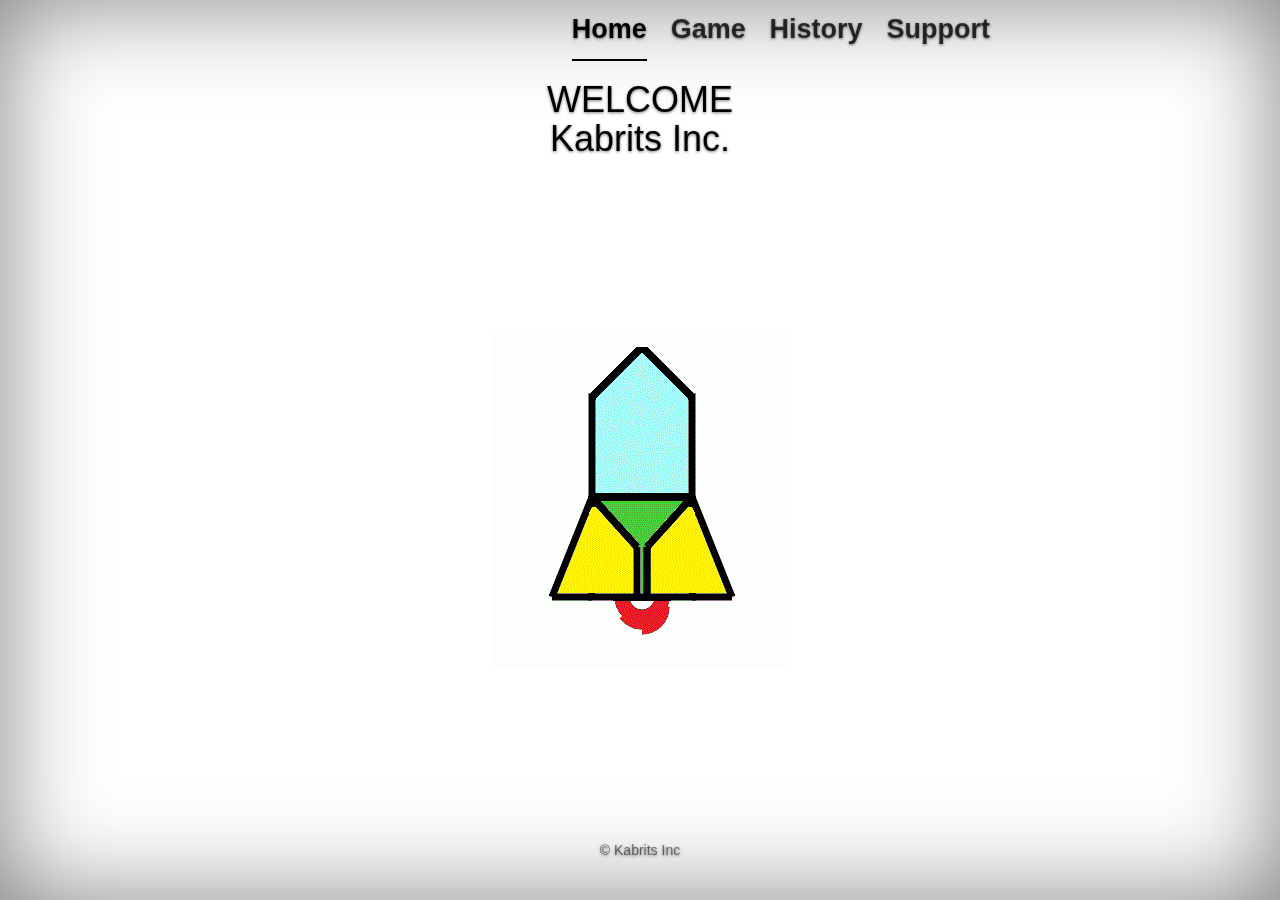
<file: index.html>
<!DOCTYPE html>
<html lang="en">
<head>
    <meta charset="UTF-8">
    <meta name="viewport" content="width=device-width, initial-scale=1">
    <!--link rel="shortcut icon" href="logo.gif"-->
    <title>Seva's site</title>
    <link href="css/bootstrap.min.css" rel="stylesheet">
    <link href="cover.css" rel="stylesheet">

</head>
<body>

<div class="site-wrapper">

    <div class="site-wrapper-inner">

        <div class="cover-container">

            <div class="masthead clearfix">
                <ul class="nav masthead-nav">
                    <li class="active"><a href="index.html">Home</a></li>
                    <li><a href="Thegame.html">Game</a></li>
                    <li><a href="history.html">History</a></li>
                    <li><a href="support.html">Support</a></li>
                </ul>
                <div class="inner">
                    <h1 class="masthead-brand"><br>WELCOME <br>Kabrits Inc.
                    </h1><br>
                </div>
            </div>

            <div class="inner cover">
                <img class="site-image" src="animated_logo.gif">
            </div>

            <div class="mastfoot">
                <div class="inner">
                    <p>©&nbsp;Kabrits Inc</p>
                </div>
            </div>

        </div>

    </div>

</div>

<!-- Bootstrap core JavaScript
================================================== -->
<!-- Placed at the end of the document so the pages load faster -->
<script src="js/bootstrap.min.js"></script>
</body>
</html>
</file>
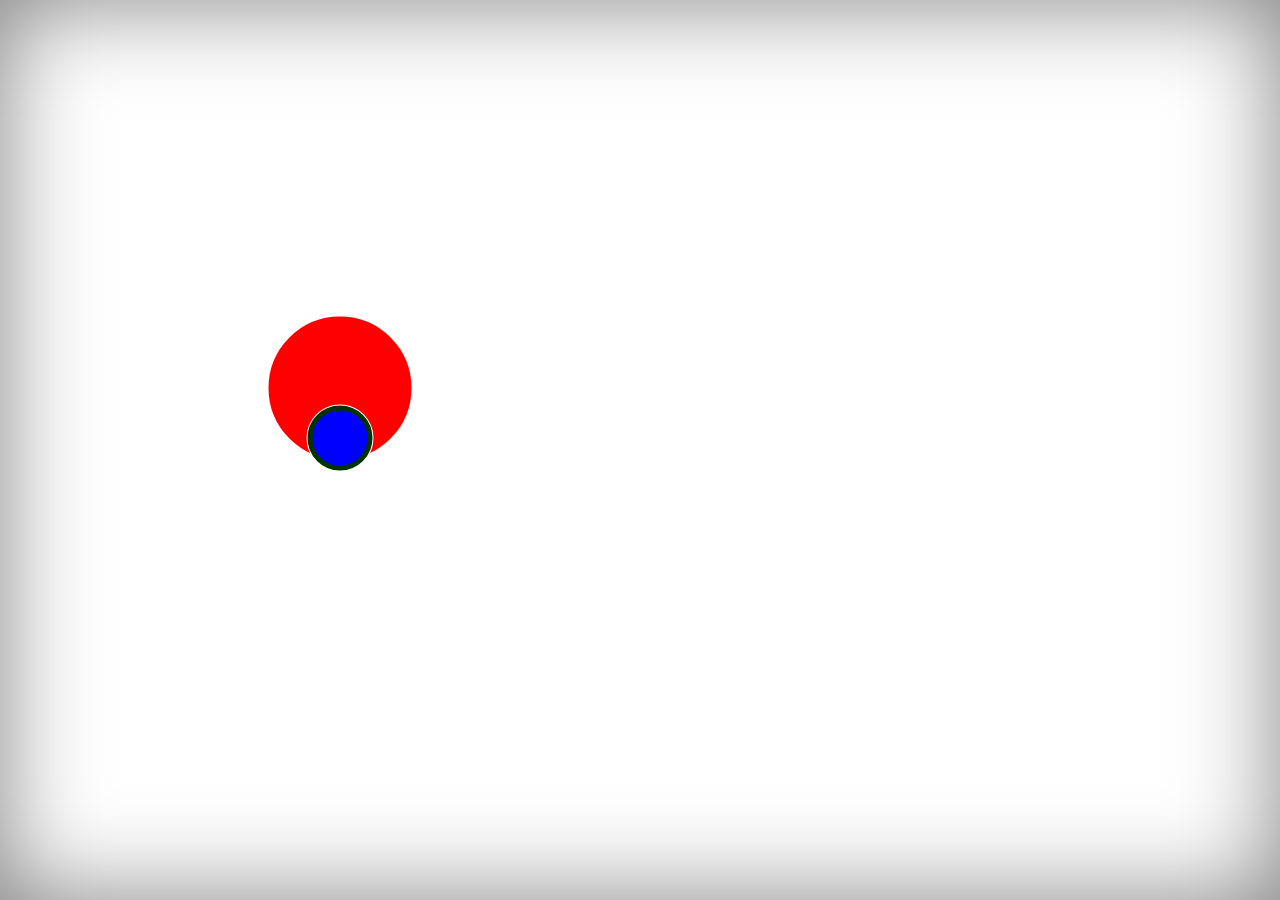
<file: 3D_Game.html>
<!DOCTYPE html>
<html lang="en">
<head>
    <meta charset="UTF-8">
    <meta name="viewport" content="width=device-width, initial-scale=1">
    <title>The  game 0.3</title>
    <link href="css/bootstrap.min.css" rel="stylesheet">
    <link href="cover_game1.css" rel="stylesheet">
</head>
<body onkeydown="jumper(event.keyCode);">
<div class="site-wrapper">
    <div class="site-wrapper-inner">

        <div class="cover-container">
            <canvas class="canvas" id="myCanvas" width="1000" height="500"></canvas>
            <br>
            <br>
            <script>
                function reDrawCircle(myCircle, context) {
                    drawCircle(myCircle.oldX, myCircle.oldY, myCircle.r, myCircle.background, myCircle.borderWidth + 2, myCircle.background, context);
                    drawCircle(myCircle.x, myCircle.y, myCircle.r, myCircle.fillStyle, myCircle.borderWidth, myCircle.strokeStyle, context);
                    myCircle.oldX = myCircle.x;
                    myCircle.oldY = myCircle.y;
                }

                function drawCircle(x, y, r, fillStyle, borderWidth, strokeStyle, context) {
                    context.beginPath();
                    context.arc(x, y, r, 0, 2 * Math.PI, false);
                    context.fillStyle = fillStyle;
                    context.fill();
                    context.lineWidth = borderWidth;
                    context.strokeStyle = strokeStyle;
                    context.stroke();
                }
                var canvas = document.getElementById('myCanvas');
                var context = canvas.getContext('2d');
                var centerX = canvas.width / 5;
                var centerY = canvas.height / 2;
                var radiuss=30;
                var radius=70;
                var myCircle={
                    x: centerX,
                    y: centerY,
                    oldX: centerX,
                    oldY: centerY,
                    r: radiuss,
                    borderWidth: 5,
                    fillStyle: 'blue',
                    strokeStyle: '#003300',
                    background: 'white'
                };
                //jump=true;
                var jump=false;
                var score=0;
                var final=1;
                var plus=0;
                function jumper(k) {
                    switch (k) {
                        case 32:
                            if(jump==false){
                                for (var i=0;i<50;i++) {
                                    if (i<25) {
                                        myCircle.y+=10;
                                        reDrawCircle(myCircle, context);
                                    }
                                    else {
                                        myCircle.y-=1;
                                        reDrawCircle(myCircle, context);
                                    }
                                    if (i<49){
                                        jump=false;
                                    }
                                }
                            }
                            break;
                    }
                }
                var spCircle={
                    color: "red",
                    bg: "white"
                };
                var rad=20;
                reDrawCircle(myCircle,context);
                drawspCircle(spCircle,context);
                function drawspCircle(spCircle,context){
                    var delay=20;
                    for (var j=0;j<50;j++) {
                        setTimeout(function() {
                            context.beginPath();
                            context.arc(200, 200, rad, 0, 2 * Math.PI, false);
                            context.fillStyle = spCircle.color;
                            context.fill();
                            context.lineWidth = 5;
                            context.strokeStyle = spCircle.color;
                            context.stroke();
                            rad+=1;
                            reDrawCircle(myCircle, context);
                            //delay+=1;
                        },delay);
                    }
                    setTimeout(function() {
                        context.beginPath();
                        context.arc(200, 200, rad, 0, 2 * Math.PI, false);
                        context.fillStyle = spCircle.bg;
                        context.fill();
                        context.lineWidth = 6;
                        context.strokeStyle = spCircle.bg;
                        context.stroke();
                        rad = 0;
                        reDrawCircle(myCircle, context);
                    },1000);
                }
            </script>
        </div>
    </div>
</div>
<script src="https://ajax.googleapis.com/ajax/libs/jquery/1.11.2/jquery.min.js"></script>
<script src="js/bootstrap.min.js"></script>
</body>
</html>
</file>
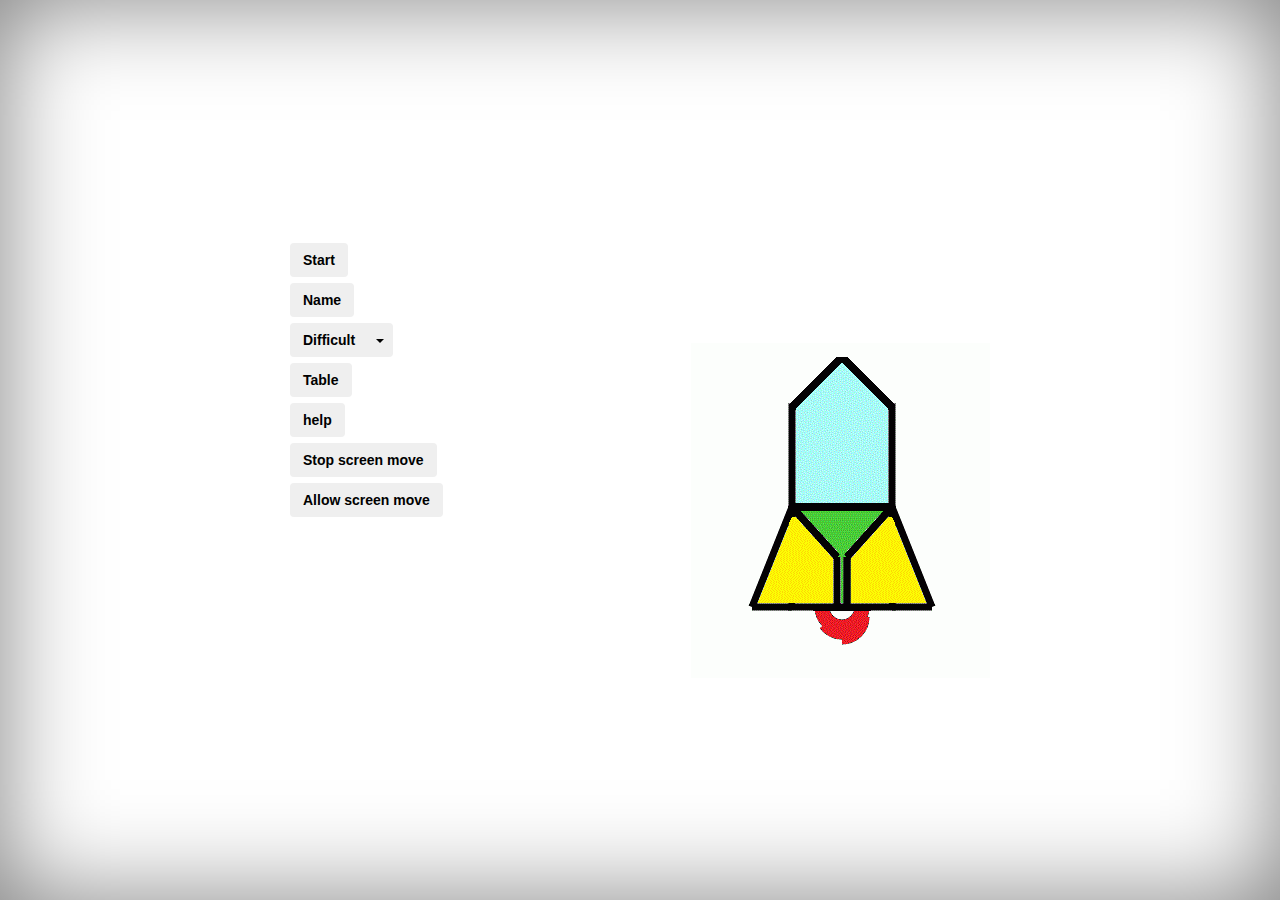
<file: game0.0.3.html>
<!DOCTYPE html>
<html lang="en">
<head>
    <meta charset="UTF-8">
    <meta name="viewport" content="width=device-width, initial-scale=1">
    <title>The  game 0.0.3</title>
    <link href="css/bootstrap.min.css" rel="stylesheet">
    <link href="cover_game.css" rel="stylesheet">
</head>
<body onkeydown="runUpDownForwardBack(event.keyCode)">
<div class="site-wrapper">
    <div class="site-wrapper-inner">

        <div class="cover-container">
<h1 id="a0" style="display: none">score:
    <span id="a1"> 0 </span>
</h1>
<br>
            <canvas class="canvas" id="myCanvas" width="1000" height="500" style="display: none"></canvas>
            <button class="btn button-container" id="4" onclick="startgame()"><b>Start</b></button>
            <br>
            <br>
            <button class="btn button-container" id="3" onclick="setname()"><b>Name</b></button>
            <br>
            <br>
            <div class="btn-group button-container" id="7">
                <button type="button" class="btn"><b><span id="diffi"> Difficult </span></b></button>
                <button type="button" class="btn dropdown-toggle" data-toggle="dropdown">
                    <span class="caret"></span>
                    <span class="sr-only">Меню с переключением</span>
                </button>
                <ul class="dropdown-menu" role="menu">
                    <li><button class="btn" onclick="setEASY()"><b>EASY</b></button></li>
                    <li><button class="btn" onclick="setMEDIUM()"><b>MEDIUM</b></button></li>
                    <li><button class="btn" onclick="setHARD()"><b>HARD</b></button></li>
                    <li><button class="btn" onclick="setHARDCORE()"><b>HARDCORE</b></button></td></li>
                </ul>
            </div>
            <br>
            <img class="site-image" id="img" src="game_runner_logo.gif">
            <br>
            <button class="btn button-container" id="1" onclick="showres()"><b>Table</b></button>
            <br>
            <br>
            <button class="btn button-container" id="2" onclick="alert('press shift, so your screen wont move, or button stop moving')"><b>help</b></button>
            <br>
            <br>
            <button class="btn button-container" id="5" onclick="document.body.style.overflow='hidden'" ><b>Stop screen move</b></button>
            <br>
            <br>
            <button class="btn button-container" id="6" onclick="document.body.style.overflow=''"><b>Allow screen move</b></button>
<!--div class="btn-group" id="dif" style="display: none">
<button id="1" onclick="setEASY()"><b>EASY</b></button>
<button id="2" onclick="setMEDIUM()"><b>MEDIUM</b></button>
<button id="3" onclick="setHARD()"><b>HARD</b></button>
<button id="4" onclick="setHARDCORE()"><b>HARDCORE</b></button></td>
</div-->
            <br>
            <br>
<div id="alert2" style="display: none" class="alert alert-warning"><span id="alert1"> 0 </span></div>
<div id="a4" style="display: none" class="alert alert-success">Your score <span id="a2"> 0 </span><span>, </span><span id="a3"> 0 </span></div>
<script>
    var resulte=[];
    /*var fir=document.getElementById(1);
    var sec=document.getElementById(2);
    var thir=document.getElementById(3);
    var fort=document.getElementById(4);
    var fiv=document.getElementById(5);*/
    function randomInteger(min, max) {
        var rand = min + Math.random() * (max - min);
        rand = Math.round(rand);
        return rand;
    }

    var pname=0;

    function setname() {
        pname = prompt("your name");
        document.getElementById("alert2").style.display = "none"
    }

    function reDrawCircle(myCircle, context) {
        drawCircle(myCircle.oldX, myCircle.oldY, myCircle.r, myCircle.background, myCircle.borderWidth + 2, myCircle.background, context);
        drawCircle(myCircle.x, myCircle.y, myCircle.r, myCircle.fillStyle, myCircle.borderWidth, myCircle.strokeStyle, context);
        myCircle.oldX = myCircle.x;
        myCircle.oldY = myCircle.y;
    }

    function drawCircle(x, y, r, fillStyle, borderWidth, strokeStyle, context) {
        context.beginPath();
        context.arc(x, y, r, 0, 2 * Math.PI, false);
        context.fillStyle = fillStyle;
        context.fill();
        context.lineWidth = borderWidth;
        context.strokeStyle = strokeStyle;
        context.stroke();
    }
    var canvas = document.getElementById('myCanvas');
    var context = canvas.getContext('2d');
    var centerX = canvas.width / 5;
    var centerY = canvas.height / 2;
    var radiuss=30;
    var radius=70;
    var myRectangles = [];
    var myCircle={
        x: centerX,
        y: centerY,
        oldX: centerX,
        oldY: centerY,
        r: radiuss,
        borderWidth: 5,
        fillStyle: 'blue',
        strokeStyle: '#003300',
        background: 'white'
    };
    var score=0;
    var final=1;
    var plus=0;
    function runUpDownForwardBack(k) {
        switch (k) {
            case 38:
                if(myCircle.y-myCircle.r-5>0)
                    myCircle.y = myCircle.y - 5;
                reDrawCircle(myCircle, context);
                break;
            case 40:
                if(myCircle.y+myCircle.r+5<canvas.height)
                    myCircle.y = myCircle.y + 5;
                reDrawCircle(myCircle,context);
                break;
            case 39:
                if(myCircle.x+myCircle.r+5<canvas.width/2)
                    myCircle.x = myCircle.x + 5;
                reDrawCircle(myCircle,context);
                break;
            case 37:
                if(myCircle.x-myCircle.r-5>0)
                    myCircle.x = myCircle.x - 5;
                reDrawCircle(myCircle,context);
                break;

        }
    }
    var gamemode=0;
    function setEASY() {
        gamemode="EASY";
        document.getElementById("alert2").style.display = "none";
        document.getElementById('diffi').innerHTML = "EASY";
    }
    function setMEDIUM() {
        gamemode="MEDIUM";
        document.getElementById("alert2").style.display = "none";
        document.getElementById('diffi').innerHTML = "MEDIUM";
    }
    function setHARD() {
        gamemode="HARD";
        document.getElementById("alert2").style.display = "none";
        document.getElementById('diffi').innerHTML = "HARD";
    }
    function setHARDCORE() {
        gamemode="HARDCORE";
        document.getElementById("alert2").style.display = "none";
        document.getElementById('diffi').innerHTML = "HARDCORE";
    }
    function startgame() {
        if (pname != 0) {
            if (gamemode == "EASY" || gamemode == "MEDIUM" || gamemode == "HARD" || gamemode == "HARDCORE") {
                if (gamemode == "HARDCORE") {
                    plus = 2;
                    final = 0;
                }
                else if (gamemode == "HARD") {
                    plus = 1;
                    final = 0;
                }
                else if (gamemode == "MEDIUM") {
                    plus = 0.5;
                    final = 0;
                }
                else if (gamemode == "EASY") {
                    plus = 0;
                    final = 0;
                }
                document.getElementById("1").style.display = "none";
                document.getElementById("myCanvas").style.display = "";
                document.getElementById("2").style.display = "none";
                document.getElementById("3").style.display = "none";
                document.getElementById("4").style.display = "none";
                document.getElementById("5").style.display = "none";
                document.getElementById("6").style.display = "none";
                document.getElementById("7").style.display = "none";
                document.getElementById("alert2").style.display = "none";
                document.getElementById("a4").style.display = "none";
                document.getElementById("a0").style.display = "";
                document.getElementById("img").style.display = "none";
                //document.getElementById("dif").style.display = "none";
                reDrawCircle(myCircle, context);
                window.requestAnimFrame = (function (callback) {
                    return window.requestAnimationFrame || window.webkitRequestAnimationFrame || window.mozRequestAnimationFrame || window.oRequestAnimationFrame || window.msRequestAnimationFrame ||
                            function (callback) {
                                window.setTimeout(callback, 1000 / 60);
                            };
                })();
                function reDrawRectangle(rect, context) {
                    drawRectangle(rect.oldX, rect.oldY, rect.width, rect.height, rect.borderWidth + 1, rect.background, rect.background, context);
                    drawRectangle(rect.x, rect.y, rect.width, rect.height, rect.borderWidth, rect.fillStyle, rect.strokeStyle, context);
                    rect.oldX = rect.x;
                    rect.oldY = rect.y;
                }

                function drawRectangle(x, y, width, height, borderWidth, fillStyle, strokeStyle, context) {
                    context.beginPath();
                    context.rect(x, y, width, height);
                    context.fillStyle = fillStyle;
                    context.fill();
                    context.lineWidth = borderWidth;
                    context.strokeStyle = strokeStyle;
                    context.stroke();
                }

                var step = 2;
                var pathpast = 0;

                function animate(myRectangles, canvas, context) {
                    var gg = 1;
                    // while (gg) {
                    if (((pathpast / 500) == Math.round(pathpast / 500)) && pathpast > 1) {
                        step += plus;
                    }
                    if (step > 15) {
                        step = 14;
                    }
                    for (var i = 0; i < myRectangles.length; i++) {
                        var myRectangle = myRectangles[i];
                        myRectangle.x = myRectangle.x - step;
                        reDrawRectangle(myRectangle, context);
                        pathpast++;
                        if (myRectangle.onright==true&&myRectangle.x<myCircle.x) {
                            score++;
                            myRectangle.onright=false;
                        }
                        //if ((myRectangle.y + myRectangle.height + 100) < myCircle.y && (myRectangle.y + myRectangle.height) > myCircle.y || (myRectangle.y - 100) > myCircle.y && (myRectangle.y) < myCircle.y) {
                        //  score = score + 10;
                        //}
                        document.getElementById('a1').innerHTML = score;
                        document.getElementById('a2').innerHTML = score;
                        document.getElementById('a3').innerHTML = pname;
                        if (overlap(myRectangle, myCircle)) {
                            boom(context, myCircle);
                            gg = 0;
                            pathpast = 0;
                            return;
                        }
                    }
                    //}
                    deleteRectangles(myRectangles);
                    generateRectangle(myRectangles);
                    // request new frame
                    requestAnimFrame(function () {
                        animate(myRectangles, canvas, context);
                    });
                }

                function generateRectangle(myRectangles) {
                    var xGen = canvas.width - 100;
                    var randomY = randomInteger(1, canvas.height - 50);
                    if (myRectangles.length > 0) {
                        var r = myRectangles[myRectangles.length - 1];
                        if (xGen - r.x - r.width - 4 * myCircle.r < 0) {
                            return;
                        }
                    }
                    var rect = {
                        x: xGen,
                        y: randomY,
                        oldX: xGen,
                        oldY: 325,
                        width: 50,
                        height: 50,
                        borderWidth: 5,
                        fillStyle: 'green',
                        strokeStyle: 'black',
                        background: 'white',
                        onright: true
                    };
                    myRectangles.push(rect);
                }

                function overlap(r, c) {
                    if (r.y + r.height >= c.y && r.y <= c.y && r.x + r.width >= c.x - c.r && r.x <= c.x + c.r || r.x + r.width >= c.x && r.x <= c.x && r.y + r.height >= c.y - c.r && r.y <= c.y + c.r || ((r.x - c.x) * (r.x - c.x) + (r.y - c.y) * (r.y - c.y)) <= (c.r) * (c.r) || ((r.x - c.x) * (r.x - c.x) + (r.y + r.height - c.y) * (r.y + r.height - c.y)) <= (c.r) * (c.r) || ((r.x + r.width - c.x) * (r.x + r.width - c.x) + (r.y + r.height - c.y) * (r.y + r.height - c.y)) <= (c.r) * (c.r) || ((r.x + r.width - c.x) * (r.x + r.width - c.x) + (r.y - c.y) * (r.y - c.y)) <= (c.r) * (c.r)) {
                        return true;
                    }
                    else
                        return false;
                }

                function deleteRectangles(myRectangles) {
                    for (var i = 0; i < myRectangles.length; i++) {
                        var myRectangle = myRectangles[i];
                        if (myRectangle.x + myRectangle.width + 3 <= 0) {
                            myRectangles.splice(i--, 1);
                        }
                    }
                }

                function boom(context, myCircle) {
                    radius = 70;
                    context.beginPath();
                    context.arc(myCircle.x, myCircle.y, radius, 0, 2 * Math.PI, false);
                    context.fillStyle = 'red';
                    context.fill();
                    context.lineWidth = 5;
                    context.strokeStyle = '#003300';
                    context.stroke();
                    var delay = 20;
                    for (var i = 0; i < 50; i++) {
                        setTimeout(function () {
                            context.beginPath();
                            context.arc(myCircle.x, myCircle.y, radius, 0, 2 * Math.PI, false);
                            radius += 1;
                            context.fillStyle = 'red';
                            context.fill();
                            context.lineWidth = 5;
                            context.strokeStyle = '#003300';
                            context.stroke();
                        }, delay * i);
                    }
                    setTimeout(function () {
                        //alert("your score "+pname+" " + score);
                        document.getElementById("a4").style.display = "";
                        //gamemode = 0;
                        resulte.push(score);
                        score = 0;
                        myRectangles.splice(0, myRectangles.length);
                        document.getElementById("a0").style.display = "none";
                        document.getElementById("1").style.display = "";
                        document.getElementById("2").style.display = "";
                        document.getElementById("3").style.display = "";
                        document.getElementById("4").style.display = "";
                        document.getElementById("5").style.display = "";
                        document.getElementById("6").style.display = "";
                        document.getElementById("7").style.display = "";
                        document.getElementById("myCanvas").style.display = "none";
                        document.getElementById("img").style.display = "";
                    }, delay * 50);
                }

                function startAnimation() {
                    context.clearRect(0, 0, canvas.width, canvas.height);

                    reDrawCircle(myCircle, context);
                    // wait one second before starting animation
                    setTimeout(function () {
                        animate(myRectangles, canvas, context);
                    }, 1000);
                }


                startAnimation();
            }
            else {
               // document.getElementById("dif").style.display = "";
                document.getElementById('alert1').innerHTML = "set complexity level";
                document.getElementById("alert2").style.display = "";
            }
        }
        else {
            document.getElementById('alert1').innerHTML = "set name";
            document.getElementById("alert2").style.display = "";
        }
    }
    function showres(){
        for (var j=1;j<resulte.length;j++) {
            for (var k = 0; k < resulte.length; k++) {
                if (resulte[k] > resulte[k+1]) {
                    var prom = resulte[k+1];
                    resulte[k+1] = resulte[k];
                    resulte[k] = prom;
                }
            }
        }
        alert(resulte);
    }
</script>
            </div>
        </div>
    </div>
<script src="https://ajax.googleapis.com/ajax/libs/jquery/1.11.2/jquery.min.js"></script>
<script src="js/bootstrap.min.js"></script>
</body>
</html>
</file>
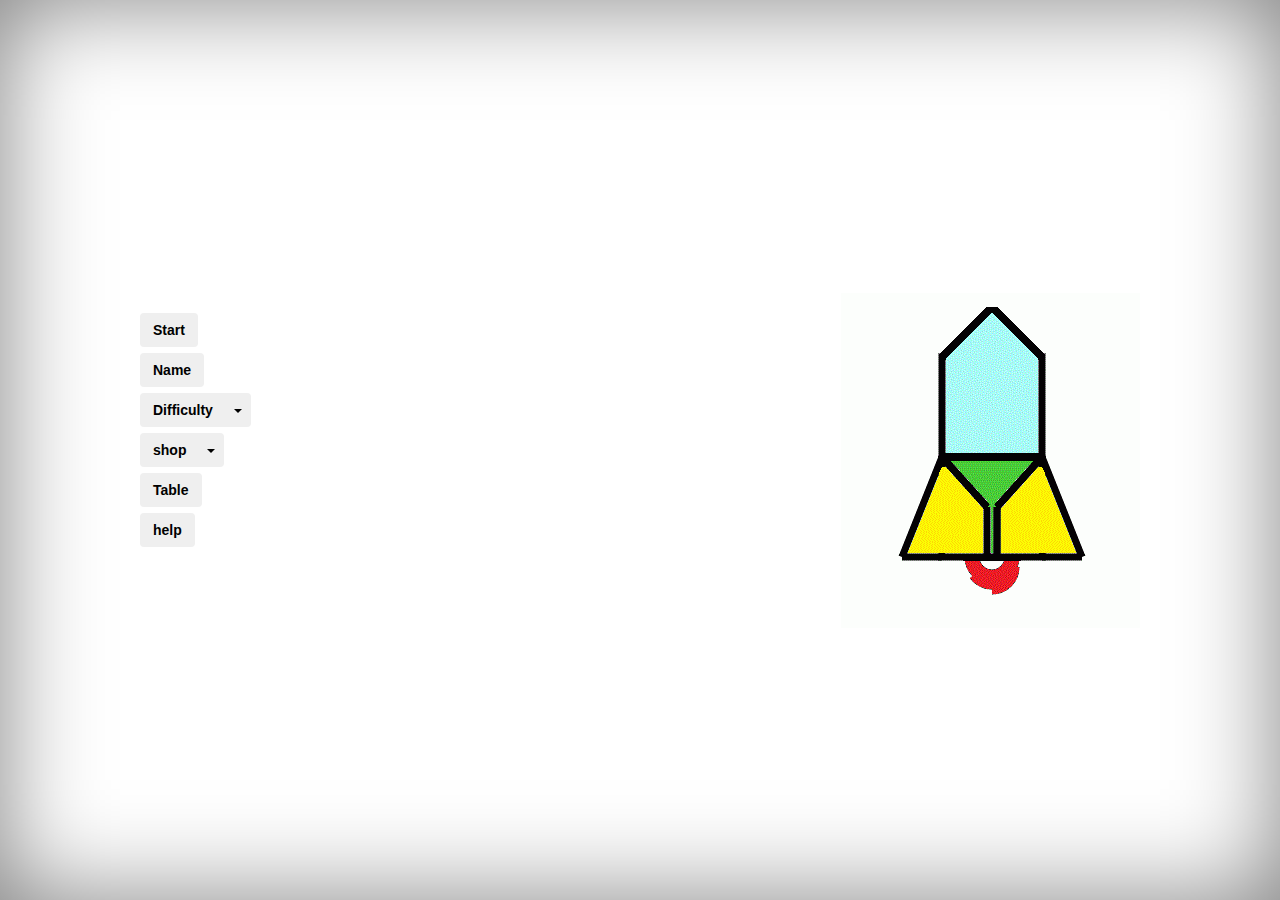
<file: game0.0.4.html>
<!DOCTYPE html>
<html lang="en">
<head>
    <meta charset="UTF-8">
    <meta name="viewport" content="width=device-width, initial-scale=1">
    <title>The  game 0.0.4</title>
    <link href="css/bootstrap.min.css" rel="stylesheet">
    <link href="cover_game1.css" rel="stylesheet">
</head>
<body onkeydown="runUpDownForwardBack(event.keyCode)">
<div class="site-wrapper">
    <div class="site-wrapper-inner">

        <div class="cover-container">
            <h1 id="a0" class="sc" style="display: none">score:
                <span id="a1"> 0 </span>
            </h1>
            <h1 id="moneycount" class="mc" style="display: none">money:
                <span id="moneycounter"> 0 </span>
            </h1>
            <br>
            <img class="site-image" id="img" src="game_runner_logo.gif">
            <br>
            <canvas class="canvas" id="myCanvas" width="1000" height="500" style="display: none"></canvas>
            <button class="btn button-container" id="4" onclick="startgame()"><b>Start</b></button>
            <br>
            <br>
            <button class="btn button-container" id="3" onclick="setname()"><b>Name</b></button>
            <br>
            <br>
            <div class="btn-group button-container" id="7">
                <button type="button" class="btn"><b><span id="diffi"> Difficulty </span></b></button>
                <button type="button" class="btn dropdown-toggle" data-toggle="dropdown">
                    <span class="caret"></span>
                    <span class="sr-only">Меню с переключением</span>
                </button>
                <ul class="dropdown-menu" role="menu">
                    <li><button class="btn" onclick="setEASY()"><b>EASY</b></button></li>
                    <li><button class="btn" onclick="setMEDIUM()"><b>MEDIUM</b></button></li>
                    <li><button class="btn" onclick="setHARD()"><b>HARD</b></button></li>
                    <li><button class="btn" onclick="setHARDCORE()"><b>HARDCORE</b></button></li>
                </ul>
            </div>
            <br>
            <br>
            <div class="btn-group button-container" id="shop">
                <button type="button" class="btn"><b><span id="shopno"> shop </span></b></button>
                <button type="button" class="btn dropdown-toggle" data-toggle="dropdown">
                    <span class="caret"></span>
                    <span class="sr-only">Меню с переключением</span>
                </button>
                <ul class="dropdown-menu" role="menu">
                    <li><button class="btn" onclick="allowinvis()"><b>Invisible</b></button></li>
                </ul>
            </div>
            <br>
            <br>
            <button class="btn button-container" id="1" onclick="showres()"><b>Table</b></button>
            <br>
            <br>
            <button class="btn button-container" id="2" onclick="alert('avoid green rectangles and collect yellow')"><b>help</b></button>
            <!--div class="btn-group" id="dif" style="display: none">
            <button id="1" onclick="setEASY()"><b>EASY</b></button>
            <button id="2" onclick="setMEDIUM()"><b>MEDIUM</b></button>
            <button id="3" onclick="setHARD()"><b>HARD</b></button>
            <button id="4" onclick="setHARDCORE()"><b>HARDCORE</b></button></td>
            </div-->
            <br>
            <br>
            <div id="alert2" style="display: none" class="alert alert-warning"><span id="alert1"> 0 </span></div>
            <div id="a4" style="display: none" class="alert alert-success">Your score <span id="a2"> 0 </span> and your money <span id="mon"> 0 </span><span>, </span><span id="a3"> 0 </span></div>
            <script>
                var invis=false;
                function allowinvis(){
                    if (money>=5&&invis!==true) {
                        invis = true;
                        money=money-5;
                        document.getElementById('mon').innerHTML = money;
                    }
                    else {
                        if (invis!==true) {
                            var emon = 5 - money;
                            document.getElementById('alert1').innerHTML = "earn more " + emon + " coins";
                            document.getElementById("alert2").style.display = "";
                        }
                        else {
                            document.getElementById('alert1').innerHTML = "you've already bought";
                            document.getElementById("alert2").style.display = "";
                        }
                    }
                }
                var resulte=[];
                /*var fir=document.getElementById(1);
                 var sec=document.getElementById(2);
                 var thir=document.getElementById(3);
                 var fort=document.getElementById(4);
                 var fiv=document.getElementById(5);*/
                function randomInteger(min, max) {
                    var rand = min + Math.random() * (max - min);
                    rand = Math.round(rand);
                    return rand;
                }
                function randomBlock(min, max) {
                    var randa = min + Math.random() * (max - min);
                    randa = Math.round(randa);
                    return randa;
                }
                var pname=0;
                var money=0;
                function setname() {
                    pname = prompt("your name");
                    document.getElementById("alert2").style.display = "none"
                }

                function reDrawCircle(myCircle, context) {
                    drawCircle(myCircle.oldX, myCircle.oldY, myCircle.r, myCircle.background, myCircle.borderWidth + 2, myCircle.background, context);
                    drawCircle(myCircle.x, myCircle.y, myCircle.r, myCircle.fillStyle, myCircle.borderWidth, myCircle.strokeStyle, context);
                    myCircle.oldX = myCircle.x;
                    myCircle.oldY = myCircle.y;
                }

                function drawCircle(x, y, r, fillStyle, borderWidth, strokeStyle, context) {
                    context.beginPath();
                    context.arc(x, y, r, 0, 2 * Math.PI, false);
                    context.fillStyle = fillStyle;
                    context.fill();
                    context.lineWidth = borderWidth;
                    context.strokeStyle = strokeStyle;
                    context.stroke();
                }
                var canvas = document.getElementById('myCanvas');
                var context = canvas.getContext('2d');
                var centerX = canvas.width / 5;
                var centerY = canvas.height / 2;
                var radiuss=30;
                var radius=70;
                var myRectangles = [];
                var myCircle={
                    x: centerX,
                    y: centerY,
                    oldX: centerX,
                    oldY: centerY,
                    r: radiuss,
                    borderWidth: 5,
                    fillStyle: 'blue',
                    strokeStyle: '#003300',
                    background: 'white'
                };
                var score=0;
                var final=1;
                var plus=0;
                function runUpDownForwardBack(k) {
                    switch (k) {
                        case 38:
                            if(myCircle.y-myCircle.r-5>0)
                                myCircle.y = myCircle.y - 5;
                            reDrawCircle(myCircle, context);
                            break;
                        case 40:
                            if(myCircle.y+myCircle.r+5<canvas.height)
                                myCircle.y = myCircle.y + 5;
                            reDrawCircle(myCircle,context);
                            break;
                        case 39:
                            if(myCircle.x+myCircle.r+5<canvas.width/2)
                                myCircle.x = myCircle.x + 5;
                            reDrawCircle(myCircle,context);
                            break;
                        case 37:
                            if(myCircle.x-myCircle.r-5>0)
                                myCircle.x = myCircle.x - 5;
                            reDrawCircle(myCircle,context);
                            break;

                    }
                }
                var gamemode=0;
                function setEASY() {
                    gamemode="EASY";
                    document.getElementById("alert2").style.display = "none";
                    document.getElementById('diffi').innerHTML = "EASY";
                }
                function setMEDIUM() {
                    gamemode="MEDIUM";
                    document.getElementById("alert2").style.display = "none";
                    document.getElementById('diffi').innerHTML = "MEDIUM";
                }
                function setHARD() {
                    gamemode="HARD";
                    document.getElementById("alert2").style.display = "none";
                    document.getElementById('diffi').innerHTML = "HARD";
                }
                function setHARDCORE() {
                    gamemode="HARDCORE";
                    document.getElementById("alert2").style.display = "none";
                    document.getElementById('diffi').innerHTML = "HARDCORE";
                }
                function startgame() {
                    if (pname != 0) {
                        if (gamemode == "EASY" || gamemode == "MEDIUM" || gamemode == "HARD" || gamemode == "HARDCORE") {
                            if (gamemode == "HARDCORE") {
                                plus = 2;
                                final = 0;
                            }
                            else if (gamemode == "HARD") {
                                plus = 1;
                                final = 0;
                            }
                            else if (gamemode == "MEDIUM") {
                                plus = 0.5;
                                final = 0;
                            }
                            else if (gamemode == "EASY") {
                                plus = 0;
                                final = 0;
                            }
                            document.getElementById('moneycounter').innerHTML = money;
                            document.getElementById("moneycount").style.display = "";
                            document.body.style.overflow='hidden';
                            document.getElementById("1").style.display = "none";
                            document.getElementById("myCanvas").style.display = "";
                            document.getElementById("2").style.display = "none";
                            document.getElementById("3").style.display = "none";
                            document.getElementById("4").style.display = "none";
                            document.getElementById("7").style.display = "none";
                            document.getElementById("alert2").style.display = "none";
                            document.getElementById("a4").style.display = "none";
                            document.getElementById("a0").style.display = "";
                            document.getElementById("img").style.display = "none";
                            //document.getElementById("dif").style.display = "none";
                            reDrawCircle(myCircle, context);
                            window.requestAnimFrame = (function (callback) {
                                return window.requestAnimationFrame || window.webkitRequestAnimationFrame || window.mozRequestAnimationFrame || window.oRequestAnimationFrame || window.msRequestAnimationFrame ||
                                        function (callback) {
                                            window.setTimeout(callback, 1000 / 60);
                                        };
                            })();
                            function reDrawRectangle(rect, context) {
                                drawRectangle(rect.oldX, rect.oldY, rect.width, rect.height, rect.borderWidth + 1, rect.background, rect.background, context);
                                drawRectangle(rect.x, rect.y, rect.width, rect.height, rect.borderWidth, rect.fillStyle, rect.strokeStyle, context);
                                rect.oldX = rect.x;
                                rect.oldY = rect.y;
                            }

                            function drawRectangle(x, y, width, height, borderWidth, fillStyle, strokeStyle, context) {
                                context.beginPath();
                                context.rect(x, y, width, height);
                                context.fillStyle = fillStyle;
                                context.fill();
                                context.lineWidth = borderWidth;
                                context.strokeStyle = strokeStyle;
                                context.stroke();
                            }

                            var step = 2;
                            var pathpast = 0;

                            function animate(myRectangles, canvas, context) {
                                var gg = 1;
                                // while (gg) {
                                if (((pathpast / 500) == Math.round(pathpast / 500)) && pathpast > 1) {
                                    step += plus;
                                }
                                if (step > 15) {
                                    step = 14;
                                }
                                for (var i = 0; i < myRectangles.length; i++) {
                                    var myRectangle = myRectangles[i];
                                    myRectangle.x = myRectangle.x - step;
                                    reDrawRectangle(myRectangle, context);
                                    pathpast++;
                                    if (myRectangle.onright==true&&myRectangle.x<myCircle.x) {
                                        score++;
                                        myRectangle.onright=false;
                                    }
                                    //if ((myRectangle.y + myRectangle.height + 100) < myCircle.y && (myRectangle.y + myRectangle.height) > myCircle.y || (myRectangle.y - 100) > myCircle.y && (myRectangle.y) < myCircle.y) {
                                    //  score = score + 10;
                                    //}
                                    document.getElementById('a1').innerHTML = score;
                                    document.getElementById('a2').innerHTML = score;
                                    document.getElementById('a3').innerHTML = pname;
                                    if (overlap(myRectangle, myCircle)) {
                                        if (myRectangle.fillStyle==myRectangle.spcolor){
                                            if (myRectangle.sponright==true) {
                                                money++;
                                                document.getElementById('moneycounter').innerHTML = money;
                                                document.getElementById('mon').innerHTML = money;
                                                myRectangles.splice(i, 1);
                                                drawRectangle(myRectangle.x, myRectangle.y, myRectangle.width, myRectangle.height, myRectangle.borderWidth+1, myRectangle.background, myRectangle.background, context);
                                                myRectangle.sponright = false;
                                            }
                                        }
                                        else {
                                            if (invis==false) {
                                                boom(context, myCircle);
                                                gg = 0;
                                                pathpast = 0;
                                                return;
                                            }
                                            else {
                                                myRectangles.splice(i, 1);
                                                drawRectangle(myRectangle.x, myRectangle.y, myRectangle.width, myRectangle.height, myRectangle.borderWidth+1, myRectangle.background, myRectangle.background, context);
                                                invis = false;
                                            }
                                            }
                                        }
                                    }
                                //}
                                deleteRectangles(myRectangles);
                                generateRectangle(myRectangles);
                                // request new frame
                                requestAnimFrame(function () {
                                    animate(myRectangles, canvas, context);
                                });
                            }

                            function generateRectangle(myRectangles) {
                                var xGen = canvas.width - 100;
                                var randomY = randomInteger(1, canvas.height - 50);
                                if (myRectangles.length > 0) {
                                    var r = myRectangles[myRectangles.length - 1];
                                    if (xGen - r.x - r.width - 4 * myCircle.r < 0) {
                                        return;
                                    }
                                }
                                var rect = {
                                    x: xGen,
                                    y: randomY,
                                    oldX: xGen,
                                    oldY: 325,
                                    width: 50,
                                    height: 50,
                                    borderWidth: 5,
                                    fillStyle: 'green',
                                    strokeStyle: 'black',
                                    background: 'white',
                                    spcolor: 'yellow',
                                    onright: true,
                                    sponright: true
                                };
                                if (randomBlock(0,2)==0){
                                   rect.fillStyle=rect.spcolor
                                }
                                myRectangles.push(rect);
                            }

                            function overlap(r, c) {
                                if (r.y + r.height >= c.y && r.y <= c.y && r.x + r.width >= c.x - c.r && r.x <= c.x + c.r || r.x + r.width >= c.x && r.x <= c.x && r.y + r.height >= c.y - c.r && r.y <= c.y + c.r || ((r.x - c.x) * (r.x - c.x) + (r.y - c.y) * (r.y - c.y)) <= (c.r) * (c.r) || ((r.x - c.x) * (r.x - c.x) + (r.y + r.height - c.y) * (r.y + r.height - c.y)) <= (c.r) * (c.r) || ((r.x + r.width - c.x) * (r.x + r.width - c.x) + (r.y + r.height - c.y) * (r.y + r.height - c.y)) <= (c.r) * (c.r) || ((r.x + r.width - c.x) * (r.x + r.width - c.x) + (r.y - c.y) * (r.y - c.y)) <= (c.r) * (c.r)) {
                                    return true;
                                }
                                else
                                    return false;
                            }

                            function deleteRectangles(myRectangles) {
                                for (var i = 0; i < myRectangles.length; i++) {
                                    var myRectangle = myRectangles[i];
                                    if (myRectangle.x + myRectangle.width + 3 <= 0) {
                                        myRectangles.splice(i--, 1);
                                    }
                                }
                            }

                            function boom(context, myCircle) {
                                radius = 70;
                                context.beginPath();
                                context.arc(myCircle.x, myCircle.y, radius, 0, 2 * Math.PI, false);
                                context.fillStyle = 'red';
                                context.fill();
                                context.lineWidth = 5;
                                context.strokeStyle = '#003300';
                                context.stroke();
                                var delay = 20;
                                for (var i = 0; i < 50; i++) {
                                    setTimeout(function () {
                                        context.beginPath();
                                        context.arc(myCircle.x, myCircle.y, radius, 0, 2 * Math.PI, false);
                                        radius += 1;
                                        context.fillStyle = 'red';
                                        context.fill();
                                        context.lineWidth = 5;
                                        context.strokeStyle = '#003300';
                                        context.stroke();
                                    }, delay * i);
                                }
                                setTimeout(function () {
                                    //alert("your score "+pname+" " + score);
                                    document.getElementById("a4").style.display = "";
                                    //gamemode = 0;
                                    resulte.push(score);
                                    score = 0;
                                    myRectangles.splice(0, myRectangles.length);
                                    document.getElementById("a0").style.display = "none";
                                    document.getElementById("1").style.display = "";
                                    document.getElementById("2").style.display = "";
                                    document.getElementById("3").style.display = "";
                                    document.getElementById("4").style.display = "";
                                    document.getElementById("7").style.display = "";
                                    document.getElementById("myCanvas").style.display = "none";
                                    document.getElementById("img").style.display = "";
                                    document.body.style.overflow=''
                                    document.getElementById("moneycount").style.display = "none";
                                }, delay * 50);
                            }

                            function startAnimation() {
                                context.clearRect(0, 0, canvas.width, canvas.height);

                                reDrawCircle(myCircle, context);
                                // wait one second before starting animation
                                setTimeout(function () {
                                    animate(myRectangles, canvas, context);
                                }, 1000);
                            }


                            startAnimation();
                        }
                        else {
                            // document.getElementById("dif").style.display = "";
                            document.getElementById('alert1').innerHTML = "set complexity level";
                            document.getElementById("alert2").style.display = "";
                        }
                    }
                    else {
                        document.getElementById('alert1').innerHTML = "set name";
                        document.getElementById("alert2").style.display = "";
                    }
                }
                function showres(){
                    for (var j=1;j<resulte.length;j++) {
                        for (var k = 0; k < resulte.length; k++) {
                            if (resulte[k] > resulte[k+1]) {
                                var prom = resulte[k+1];
                                resulte[k+1] = resulte[k];
                                resulte[k] = prom;
                            }
                        }
                    }
                    alert(resulte);
                }
            </script>
        </div>
    </div>
</div>
<script src="https://ajax.googleapis.com/ajax/libs/jquery/1.11.2/jquery.min.js"></script>
<script src="js/bootstrap.min.js"></script>
</body>
</html>
</file>
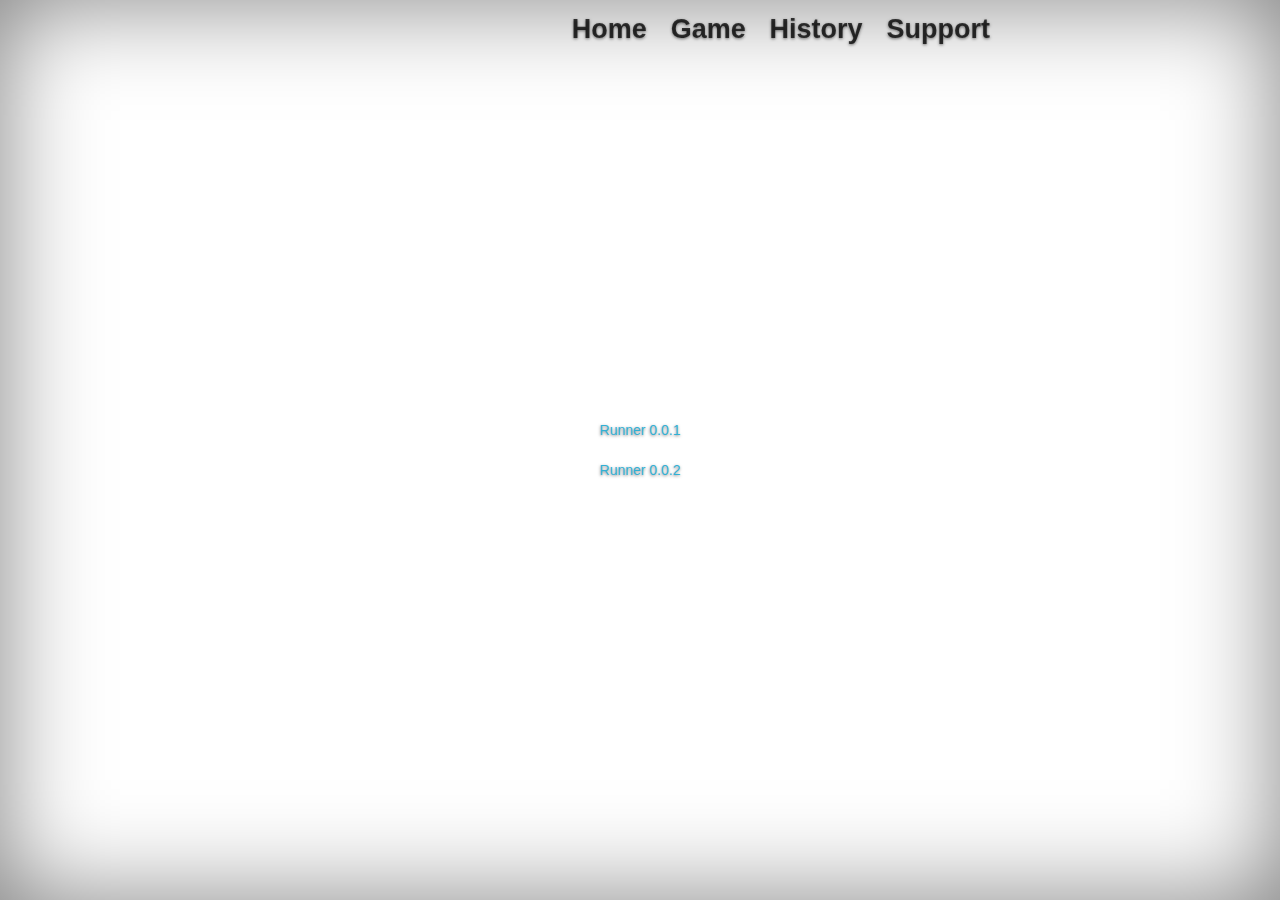
<file: history1.html>
<!DOCTYPE html>
<html lang="en">
<head>
    <meta charset="UTF-8">
    <meta name="viewport" content="width=device-width, initial-scale=1">
    <title>alph</title>
    <link href="css/bootstrap.min.css" rel="stylesheet">
    <link href="cover1.css" rel="stylesheet">
</head>
<body>
<div class="site-wrapper">
    <div class="site-wrapper-inner">

        <div class="cover-container">

            <div class="masthead clearfix">
                <ul class="nav masthead-nav">
                    <li><a href="index.html">Home</a></li>
                    <li><a href="Thegame.html">Game</a></li>
                    <li><a href="history.html">History</a></li>
                    <li><a href="support.html">Support</a></li>
                </ul>
            </div>
            <a href="game0.0.1.html">Runner 0.0.1</a>
            <br>
            <br>
            <a href="game0.0.2.html">Runner 0.0.2</a>
        </div>
    </div>
</div>
<script src="https://ajax.googleapis.com/ajax/libs/jquery/1.11.2/jquery.min.js"></script>
<script src="js/bootstrap.min.js"></script>
</body>
</html>
</file>
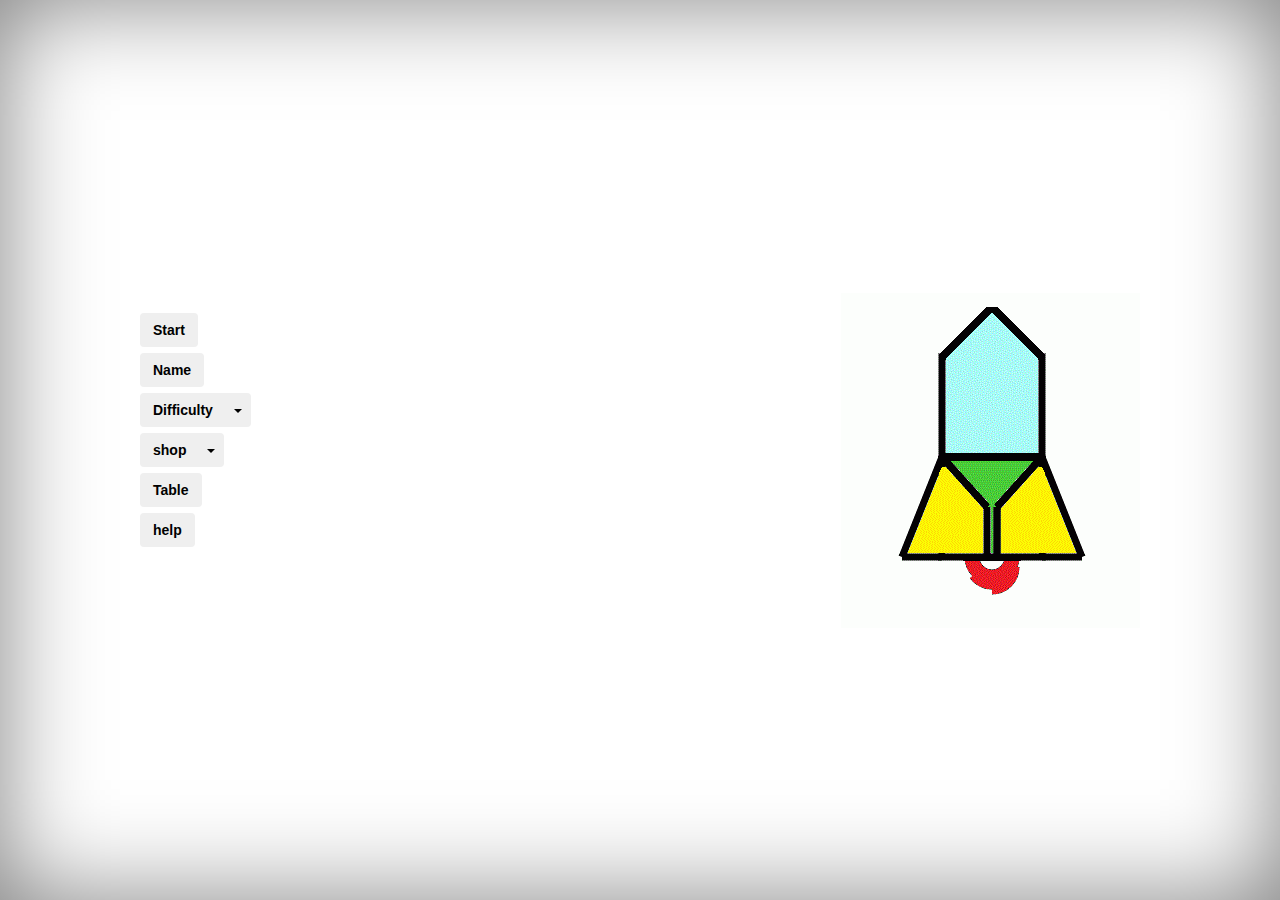
<file: ipadrunner0.3.html>
<!DOCTYPE html>
<html lang="en">
<head>
    <meta charset="UTF-8">
    <meta name="viewport" content="width=device-width, initial-scale=1">
    <title>The  game 0.3</title>
    <link href="css/bootstrap.min.css" rel="stylesheet">
    <link href="cover_game1.css" rel="stylesheet">
</head>
<body>
<div class="site-wrapper">
    <div class="site-wrapper-inner">

        <div class="cover-container">
            <h1 id="a0" class="sc" style="display: none">score:
                <span id="a1"> 0 </span>
            </h1>
            <h1 id="moneycount" class="mc" style="display: none">money:
                <span id="moneycounter"> 0 </span>
            </h1>
            <br>
            <img class="site-image" id="img" src="game_runner_logo.gif">
            <br>
            <canvas class="canvas" id="myCanvas" width="1000" height="500" style="display: none"></canvas>
            <button class="btn button-container" id="4" onclick="startgame()"><b>Start</b></button>
            <br>
            <br>
            <button class="btn button-container" id="3" onclick="setname()"><b>Name</b></button>
            <br>
            <br>
            <div class="btn-group button-container" id="7">
                <button type="button" class="btn"><b><span id="diffi"> Difficulty </span></b></button>
                <button type="button" class="btn dropdown-toggle" data-toggle="dropdown">
                    <span class="caret"></span>
                    <span class="sr-only">Меню с переключением</span>
                </button>
                <ul class="dropdown-menu" role="menu">
                    <li><button class="btn" onclick="setEASY()"><b>EASY</b></button></li>
                    <li><button class="btn" onclick="setMEDIUM()"><b>MEDIUM</b></button></li>
                    <li><button class="btn" onclick="setHARD()"><b>HARD</b></button></li>
                    <li><button class="btn" onclick="setHARDCORE()"><b>HARDCORE</b></button></li>
                </ul>
            </div>
            <br>
            <br>
            <div class="btn-group button-container" id="shop">
                <button type="button" class="btn"><b><span id="shopno"> shop </span></b></button>
                <button type="button" class="btn dropdown-toggle" data-toggle="dropdown">
                    <span class="caret"></span>
                    <span class="sr-only">Меню с переключением</span>
                </button>
                <ul class="dropdown-menu" role="menu">
                    <li><button class="btn" onclick="allowinvis()"><b>Invisible cost 5</b></button></li>
                    <li><button class="btn" onclick="allowdestroyer()"><b>Destroyer cost 15</b></button></li>
                    <li><button class="btn" onclick="allowrandomevent()"><b>Random event cost 8</b></button></li>
                </ul>
            </div>
            <br>
            <br>
            <button class="btn button-container" id="1" onclick="showres()"><b>Table</b></button>
            <br>
            <br>
            <button class="btn button-container" id="2" onclick="alert('avoid green rectangles and collect yellow, to use destroyer press space')"><b>help</b></button>
            <!--div class="btn-group" id="dif" style="display: none">
            <button id="1" onclick="setEASY()"><b>EASY</b></button>
            <button id="2" onclick="setMEDIUM()"><b>MEDIUM</b></button>
            <button id="3" onclick="setHARD()"><b>HARD</b></button>
            <button id="4" onclick="setHARDCORE()"><b>HARDCORE</b></button></td>
            </div-->
            <br>
            <br>
            <div id="alert2" style="display: none" class="alert alert-warning"><span id="alert1"> 0 </span></div>
            <div id="a4" style="display: none" class="alert alert-success">Your score <span id="a2"> 0 </span> and your money <span id="mon"> 0 </span><span>, </span><span id="a3"> 0 </span></div>
            <script>
                var theend=false;
                function explode(myShape,context) {
                    radius = 10;
                    var delay = 20;
                    for (var i = 0; i < 50; i++) {
                        setTimeout(function () {
                            context.beginPath();
                            context.arc(myShape.x, myShape.y, radius, 0, 2 * Math.PI, false);
                            radius += 0.1;
                            context.fillStyle = 'red';
                            context.fill();
                            context.lineWidth = 5;
                            context.strokeStyle = '#003300';
                            context.stroke();
                        }, delay * i);
                    }
                    setTimeout(function () {
                        context.beginPath();
                        context.arc(myShape.x, myShape.y, radius, 0, 2 * Math.PI, false);
                        radius += 0.1;
                        context.fillStyle = 'white';
                        context.fill();
                        context.lineWidth = 6;
                        context.strokeStyle = 'white';
                        context.stroke();
                        reDrawCircle(myCircle,context)
                    }, delay * i);
                }
                function randomEvent(min, max) {
                    var randaa = min + Math.random() * (max - min);
                    randaa = Math.round(randaa);
                    return randaa;
                }
                function onenterdown(k){
                    switch (k) {
                        case 13:
                            if (randev==true) {
                                var rnd = randomEvent(0, 9);
                                if (rnd==0) {
                                    theend=true;
                                }
                                else {
                                    if (rnd==8) {
                                        if (score>=20) {
                                            score = score - 20;
                                        }
                                        else {
                                            score=0;
                                        }
                                    }
                                    else {
                                        if (rnd == 9) {
                                            score += 100
                                        }
                                        else {
                                            if (rnd == 5) {
                                                invis = true;
                                            }
                                            else {
                                                if (rnd == 1 || rnd == 2 || rnd == 3 || rnd == 4 || rnd == 6 || rnd == 7) {
                                                    score += 5;
                                                }
                                            }
                                        }
                                    }
                                }
                                randev=false;
                                break;
                            }
                    }
                }
                function allowrandomevent(){
                    if (money>=8&&randev!==true){
                        randev=true;
                        money=money-8;
                        document.getElementById('mon').innerHTML = money;
                    }
                    else {
                        if (randev!==true) {
                            var eeemon = 8 - money;
                            document.getElementById('alert1').innerHTML = "earn more " + eeemon + " coins";
                            document.getElementById("alert2").style.display = "";
                        }
                        else {
                            document.getElementById('alert1').innerHTML = "you've already bought";
                            document.getElementById("alert2").style.display = "";
                        }
                    }
                }
                function onspacedown(k){
                    switch (k) {
                        case 32:
                            if (destroyer==true) {
                                for (var i = 0; i < myRectangles.length; i++) {
                                    var myRectangle = myRectangles[i];
                                    context.beginPath();
                                    context.rect(myRectangle.x, myRectangle.y, myRectangle.width, myRectangle.height);
                                    context.fillStyle = myRectangle.background;
                                    context.fill();
                                    context.lineWidth = myRectangle.borderWidth+1;
                                    context.strokeStyle = myRectangle.background;
                                    context.stroke();
                                    explode(myRectangle,context);
                                    myRectangles.splice(i--, 1);
                                }
                                destroyer=false;
                                break;
                            }
                    }
                }
                var randev=false;
                var invis=false;
                var destroyer=false;

                function allowdestroyer(){
                    if (money>=15&&destroyer!==true){
                        destroyer=true;
                        money=money-15;
                        document.getElementById('mon').innerHTML = money;
                    }
                    else {
                        if (destroyer!==true) {
                            var eemon = 15 - money;
                            document.getElementById('alert1').innerHTML = "earn more " + eemon + " coins";
                            document.getElementById("alert2").style.display = "";
                        }
                        else {
                            document.getElementById('alert1').innerHTML = "you've already bought";
                            document.getElementById("alert2").style.display = "";
                        }
                    }
                }
                function allowinvis(){
                    if (money>=5&&invis!==true) {
                        invis = true;
                        money=money-5;
                        document.getElementById('mon').innerHTML = money;
                    }
                    else {
                        if (invis!==true) {
                            var emon = 5 - money;
                            document.getElementById('alert1').innerHTML = "earn more " + emon + " coins";
                            document.getElementById("alert2").style.display = "";
                        }
                        else {
                            document.getElementById('alert1').innerHTML = "you've already bought";
                            document.getElementById("alert2").style.display = "";
                        }
                    }
                }
                var resulte=[];
                function randomInteger(min, max) {
                    var rand = min + Math.random() * (max - min);
                    rand = Math.round(rand);
                    return rand;
                }
                function randomBlock(min, max) {
                    var randa = min + Math.random() * (max - min);
                    randa = Math.round(randa);
                    return randa;
                }
                var pname=0;
                var money=0;
                function setname() {
                    pname = prompt("your name");
                    document.getElementById("alert2").style.display = "none"
                }

                function reDrawCircle(myCircle, context) {
                    drawCircle(myCircle.oldX, myCircle.oldY, myCircle.r, myCircle.background, myCircle.borderWidth + 2, myCircle.background, context);
                    drawCircle(myCircle.x, myCircle.y, myCircle.r, myCircle.fillStyle, myCircle.borderWidth, myCircle.strokeStyle, context);
                    myCircle.oldX = myCircle.x;
                    myCircle.oldY = myCircle.y;
                }

                function drawCircle(x, y, r, fillStyle, borderWidth, strokeStyle, context) {
                    context.beginPath();
                    context.arc(x, y, r, 0, 2 * Math.PI, false);
                    context.fillStyle = fillStyle;
                    context.fill();
                    context.lineWidth = borderWidth;
                    context.strokeStyle = strokeStyle;
                    context.stroke();
                }
                var canvas = document.getElementById('myCanvas');
                var context = canvas.getContext('2d');
                var centerX = canvas.width / 5;
                var centerY = canvas.height / 2;
                var radiuss=30;
                var radius=70;
                var myRectangles = [];
                var myCircle={
                    x: centerX,
                    y: centerY,
                    oldX: centerX,
                    oldY: centerY,
                    r: radiuss,
                    borderWidth: 5,
                    fillStyle: 'blue',
                    strokeStyle: '#003300',
                    background: 'white'
                };
                var score=0;
                var final=1;
                var plus=0;
                function detectHit(x1,y1,x2,y2,r) {
                    return ((x2 - x1) * (x2 - x1) + (y2 - y1) * (y2 - y1)) > (r) * (r);

                }
                    function initTouch() {
                        canvas.addEventListener('touchmove', function(event) {
                            var touch = event.targetTouches[0];
                            if (detectHit(myCircle.x, myCircle.y, touch.pageX, touch.pageY, myCircle.r)) {
                                    myCircle.x= touch.pageX;
                                    myCircle.y= touch.pageY;
                                reDrawCircle(myCircle,context);
                                }
                            event.preventDefault();
                        },false);
                    reDrawCircle(myCircle,context);
                }
                var gamemode=0;
                function setEASY() {
                    gamemode="EASY";
                    document.getElementById("alert2").style.display = "none";
                    document.getElementById('diffi').innerHTML = "EASY";
                }
                function setMEDIUM() {
                    gamemode="MEDIUM";
                    document.getElementById("alert2").style.display = "none";
                    document.getElementById('diffi').innerHTML = "MEDIUM";
                }
                function setHARD() {
                    gamemode="HARD";
                    document.getElementById("alert2").style.display = "none";
                    document.getElementById('diffi').innerHTML = "HARD";
                }
                function setHARDCORE() {
                    gamemode="HARDCORE";
                    document.getElementById("alert2").style.display = "none";
                    document.getElementById('diffi').innerHTML = "HARDCORE";
                }
                function startgame() {
                    if (pname != 0) {
                        if (gamemode == "EASY" || gamemode == "MEDIUM" || gamemode == "HARD" || gamemode == "HARDCORE") {
                            if (gamemode == "HARDCORE") {
                                plus = 2;
                                final = 0;
                            }
                            else if (gamemode == "HARD") {
                                plus = 1;
                                final = 0;
                            }
                            else if (gamemode == "MEDIUM") {
                                plus = 0.5;
                                final = 0;
                            }
                            else if (gamemode == "EASY") {
                                plus = 0;
                                final = 0;
                            }
                            document.getElementById('moneycounter').innerHTML = money;
                            document.getElementById("moneycount").style.display = "";
                            document.getElementById("shop").style.display = "none";
                            document.body.style.overflow='hidden';
                            document.getElementById("1").style.display = "none";
                            document.getElementById("myCanvas").style.display = "";
                            document.getElementById("2").style.display = "none";
                            document.getElementById("3").style.display = "none";
                            document.getElementById("4").style.display = "none";
                            document.getElementById("7").style.display = "none";
                            document.getElementById("alert2").style.display = "none";
                            document.getElementById("a4").style.display = "none";
                            document.getElementById("a0").style.display = "";
                            document.getElementById("img").style.display = "none";
                            //document.getElementById("dif").style.display = "none";
                            reDrawCircle(myCircle, context);
                            window.requestAnimFrame = (function () {
                                return window.requestAnimationFrame || window.webkitRequestAnimationFrame || window.mozRequestAnimationFrame || window.oRequestAnimationFrame || window.msRequestAnimationFrame ||
                                        function (callback) {
                                            window.setTimeout(callback, 1000 / 60);
                                        };
                            })();
                            function reDrawRectangle(rect, context) {
                                if (rect.fillStyle==rect.spcolor){
                                    rect.strokeStyle=rect.background;
                                }
                                drawRectangle(rect.oldX, rect.oldY, rect.width, rect.height, rect.borderWidth + 1, rect.background, rect.background, context);
                                drawRectangle(rect.x, rect.y, rect.width, rect.height, rect.borderWidth, rect.fillStyle, rect.strokeStyle, context);
                                rect.oldX = rect.x;
                                rect.oldY = rect.y;
                            }

                            function drawRectangle(x, y, width, height, borderWidth, fillStyle, strokeStyle, context) {
                                context.beginPath();
                                context.rect(x, y, width, height);
                                context.fillStyle = fillStyle;
                                context.fill();
                                context.lineWidth = borderWidth;
                                context.strokeStyle = strokeStyle;
                                context.stroke();
                            }

                            var step = 2;
                            var pathpast = 0;

                            function animate(myRectangles, canvas, context) {
                                var gg = 1;
                                // while (gg) {
                                if (((pathpast / 500) == Math.round(pathpast / 500)) && pathpast > 1) {
                                    step += plus;
                                }
                                if (step > 15) {
                                    step = 14;
                                }
                                for (var i = 0; i < myRectangles.length; i++) {
                                    var myRectangle = myRectangles[i];
                                    myRectangle.x = myRectangle.x - step;
                                    reDrawRectangle(myRectangle, context);
                                    pathpast++;
                                    if (myRectangle.onright==true&&myRectangle.x<myCircle.x) {
                                        score++;
                                        myRectangle.onright=false;
                                    }
                                    document.getElementById('a1').innerHTML = score;
                                    document.getElementById('a2').innerHTML = score;
                                    document.getElementById('a3').innerHTML = pname;
                                    if (theend==true){
                                        boom(context, myCircle);
                                        gg = 0;
                                        pathpast = 0;
                                        theend=false;
                                        return;
                                    }
                                    if (overlap(myRectangle, myCircle)) {
                                        if (myRectangle.fillStyle==myRectangle.spcolor){
                                            if (myRectangle.sponright==true) {
                                                money++;
                                                document.getElementById('moneycounter').innerHTML = money;
                                                document.getElementById('mon').innerHTML = money;
                                                myRectangles.splice(i, 1);
                                                drawRectangle(myRectangle.x, myRectangle.y, myRectangle.width, myRectangle.height, myRectangle.borderWidth+1, myRectangle.background, myRectangle.background, context);
                                                myRectangle.sponright = false;
                                            }
                                        }
                                        else {
                                            if (invis==false) {
                                                boom(context, myCircle);
                                                gg = 0;
                                                pathpast = 0;
                                                return;
                                            }
                                            else {
                                                myRectangles.splice(i, 1);
                                                drawRectangle(myRectangle.x, myRectangle.y, myRectangle.width, myRectangle.height, myRectangle.borderWidth+1, myRectangle.background, myRectangle.background, context);
                                                invis = false;
                                            }
                                        }
                                    }
                                }
                                //}
                                deleteRectangles(myRectangles);
                                generateRectangle(myRectangles);
                                // request new frame
                                requestAnimFrame(function () {
                                    animate(myRectangles, canvas, context);
                                });
                            }

                            function generateRectangle(myRectangles) {
                                var xGen = canvas.width - 100;
                                var randomY = randomInteger(1, canvas.height - 50);
                                if (myRectangles.length > 0) {
                                    var r = myRectangles[myRectangles.length - 1];
                                    if (xGen - r.x - r.width - 4 * myCircle.r < 0) {
                                        return;
                                    }
                                }
                                var rect = {
                                    x: xGen,
                                    y: randomY,
                                    oldX: xGen,
                                    oldY: 325,
                                    width: 50,
                                    height: 50,
                                    borderWidth: 5,
                                    fillStyle: 'green',
                                    strokeStyle: 'black',
                                    background: 'white',
                                    spcolor: 'yellow',
                                    onright: true,
                                    sponright: true
                                };
                                if (randomBlock(0,2)==0){
                                    rect.fillStyle=rect.spcolor;
                                }
                                myRectangles.push(rect);
                            }

                            function overlap(r, c) {
                                return r.y + r.height >= c.y && r.y <= c.y && r.x + r.width >= c.x - c.r && r.x <= c.x + c.r || r.x + r.width >= c.x && r.x <= c.x && r.y + r.height >= c.y - c.r && r.y <= c.y + c.r || ((r.x - c.x) * (r.x - c.x) + (r.y - c.y) * (r.y - c.y)) <= (c.r) * (c.r) || ((r.x - c.x) * (r.x - c.x) + (r.y + r.height - c.y) * (r.y + r.height - c.y)) <= (c.r) * (c.r) || ((r.x + r.width - c.x) * (r.x + r.width - c.x) + (r.y + r.height - c.y) * (r.y + r.height - c.y)) <= (c.r) * (c.r) || ((r.x + r.width - c.x) * (r.x + r.width - c.x) + (r.y - c.y) * (r.y - c.y)) <= (c.r) * (c.r);
                            }

                            function deleteRectangles(myRectangles) {
                                for (var i = 0; i < myRectangles.length; i++) {
                                    var myRectangle = myRectangles[i];
                                    if (myRectangle.x + myRectangle.width + 3 <= 0) {
                                        myRectangles.splice(i--, 1);
                                    }
                                }
                            }

                            function boom(context, myCircle) {
                                radius = 70;
                                context.beginPath();
                                context.arc(myCircle.x, myCircle.y, radius, 0, 2 * Math.PI, false);
                                context.fillStyle = 'red';
                                context.fill();
                                context.lineWidth = 5;
                                context.strokeStyle = '#003300';
                                context.stroke();
                                var delay = 20;
                                for (var i = 0; i < 50; i++) {
                                    setTimeout(function () {
                                        context.beginPath();
                                        context.arc(myCircle.x, myCircle.y, radius, 0, 2 * Math.PI, false);
                                        radius += 1;
                                        context.fillStyle = 'red';
                                        context.fill();
                                        context.lineWidth = 5;
                                        context.strokeStyle = '#003300';
                                        context.stroke();
                                    }, delay * i);
                                }
                                setTimeout(function () {
                                    //alert("your score "+pname+" " + score);
                                    document.getElementById("a4").style.display = "";
                                    //gamemode = 0;
                                    resulte.push(score);
                                    score = 0;
                                    myRectangles.splice(0, myRectangles.length);
                                    document.getElementById("a0").style.display = "none";
                                    document.getElementById("1").style.display = "";
                                    document.getElementById("2").style.display = "";
                                    document.getElementById("3").style.display = "";
                                    document.getElementById("4").style.display = "";
                                    document.getElementById("7").style.display = "";
                                    document.getElementById("myCanvas").style.display = "none";
                                    document.getElementById("shop").style.display = "";
                                    document.getElementById("img").style.display = "";
                                    document.body.style.overflow='';
                                    document.getElementById("moneycount").style.display = "none";
                                }, delay * 50);
                            }

                            function startAnimation() {
                                context.clearRect(0, 0, canvas.width, canvas.height);

                                reDrawCircle(myCircle, context);
                                // wait one second before starting animation
                                setTimeout(function () {
                                    animate(myRectangles, canvas, context);
                                }, 1000);
                            }


                            startAnimation();
                        }
                        else {
                            // document.getElementById("dif").style.display = "";
                            document.getElementById('alert1').innerHTML = "set complexity level";
                            document.getElementById("alert2").style.display = "";
                        }
                    }
                    else {
                        document.getElementById('alert1').innerHTML = "set name";
                        document.getElementById("alert2").style.display = "";
                    }
                }
                function showres(){
                    for (var j=1;j<resulte.length;j++) {
                        for (var k = 0; k < resulte.length; k++) {
                            if (resulte[k] > resulte[k+1]) {
                                var prom = resulte[k+1];
                                resulte[k+1] = resulte[k];
                                resulte[k] = prom;
                            }
                        }
                    }
                    alert(resulte);
                }


                initTouch();
            </script>
        </div>
    </div>
</div>
<script src="https://ajax.googleapis.com/ajax/libs/jquery/1.11.2/jquery.min.js"></script>
<script src="js/bootstrap.min.js"></script>
</body>
</html>
</file>
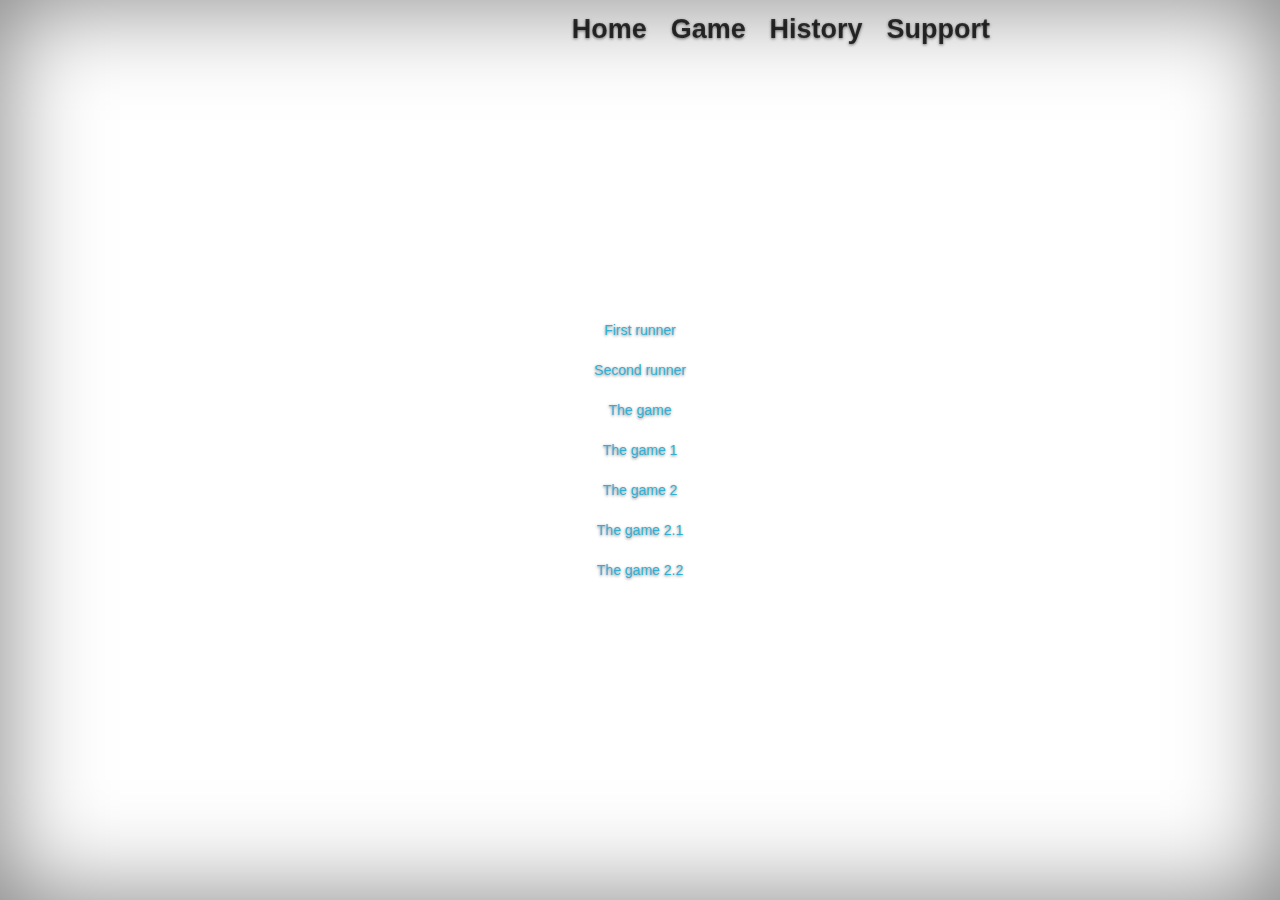
<file: Run1.html>
<!DOCTYPE html>
<html lang="en">
<head>
    <meta charset="UTF-8">
    <meta name="viewport" content="width=device-width, initial-scale=1">
    <title>test</title>
    <link href="css/bootstrap.min.css" rel="stylesheet">
    <link href="cover1.css" rel="stylesheet">
</head>
<body>
<div class="site-wrapper">
    <div class="site-wrapper-inner">

        <div class="cover-container">

            <div class="masthead clearfix">
                <ul class="nav masthead-nav">
                    <li><a href="index.html">Home</a></li>
                    <li><a href="Thegame.html">Game</a></li>
                    <li><a href="history.html">History</a></li>
                    <li><a href="support.html">Support</a></li>
                </ul>
            </div>
            <a href="1.html">First runner</a>
            <br>
            <br>
            <a href="html3.0.html">Second runner</a>
            <br>
            <br>
            <a href="game.html">The game</a>
            <br>
            <br>
            <a href="game1.html">The game 1</a>
            <br>
            <br>
            <a href="game4.html">The game 2</a>
            <br>
            <br>
            <a href="game4.1.html">The game 2.1</a>
            <br>
            <br>
            <a href="game0.2.html">The game 2.2</a>
            </div>
        </div>
    </div>
<script src="https://ajax.googleapis.com/ajax/libs/jquery/1.11.2/jquery.min.js"></script>
<script src="js/bootstrap.min.js"></script>
</body>
</html>
</file>
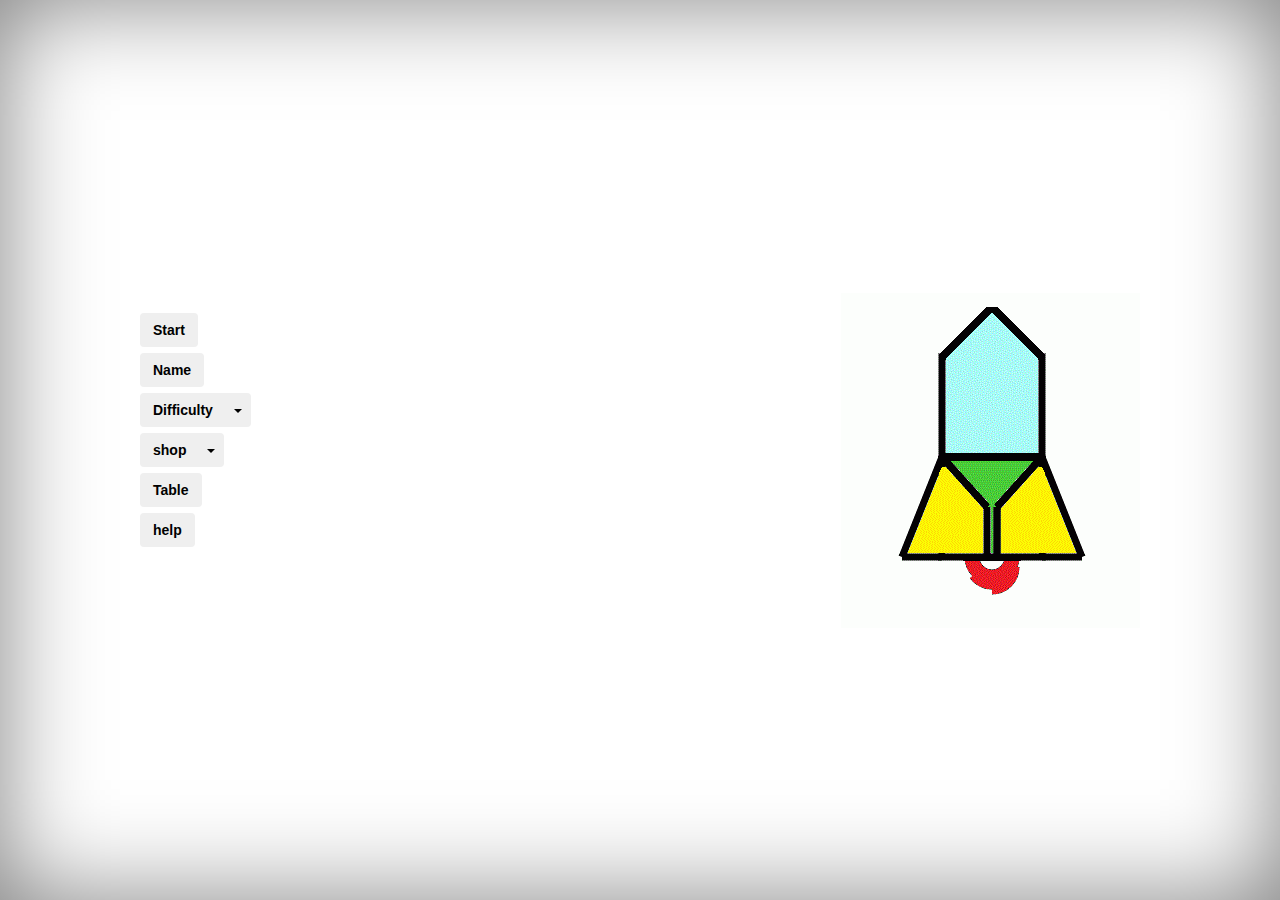
<file: runner0.3.html>
<!DOCTYPE html>
<html lang="en">
<head>
    <meta charset="UTF-8">
    <meta name="viewport" content="width=device-width, initial-scale=1">
    <title>The  game 0.3</title>
    <link href="css/bootstrap.min.css" rel="stylesheet">
    <link href="cover_game1.css" rel="stylesheet">
</head>
<body onkeydown="runUpDownForwardBack(event.keyCode); onspacedown(event.keyCode); onenterdown(event.keyCode)">
<div class="site-wrapper">
    <div class="site-wrapper-inner">

        <div class="cover-container">
            <h1 id="a0" class="sc" style="display: none">score:
                <span id="a1"> 0 </span>
            </h1>
            <h1 id="moneycount" class="mc" style="display: none">money:
                <span id="moneycounter"> 0 </span>
            </h1>
            <br>
            <img class="site-image" id="img" src="game_runner_logo.gif">
            <br>
            <canvas class="canvas" id="myCanvas" width="1000" height="500" style="display: none"></canvas>
            <button class="btn button-container" id="d" onclick="destract()" style="display: none">destroyer</button>
            <button class="btn button-container" id="r" onclick="revent()" style="display: none">random event</button>
            <button class="btn button-container" id="4" onclick="startgame()"><b>Start</b></button>
            <br>
            <br>
            <button class="btn button-container" id="3" onclick="setname()"><b>Name</b></button>
            <br>
            <br>
            <div class="btn-group button-container" id="7">
                <button type="button" class="btn"><b><span id="diffi"> Difficulty </span></b></button>
                <button type="button" class="btn dropdown-toggle" data-toggle="dropdown">
                    <span class="caret"></span>
                    <span class="sr-only">Меню с переключением</span>
                </button>
                <ul class="dropdown-menu" role="menu">
                    <li><button class="btn" onclick="setEASY()"><b>EASY</b></button></li>
                    <li><button class="btn" onclick="setMEDIUM()"><b>MEDIUM</b></button></li>
                    <li><button class="btn" onclick="setHARD()"><b>HARD</b></button></li>
                    <li><button class="btn" onclick="setHARDCORE()"><b>HARDCORE</b></button></li>
                </ul>
            </div>
            <br>
            <br>
            <div class="btn-group button-container" id="shop">
                <button type="button" class="btn"><b><span id="shopno"> shop </span></b></button>
                <button type="button" class="btn dropdown-toggle" data-toggle="dropdown">
                    <span class="caret"></span>
                    <span class="sr-only">Меню с переключением</span>
                </button>
                <ul class="dropdown-menu" role="menu">
                    <li><button class="btn" onclick="allowinvis()"><b>Invisible cost 5</b></button></li>
                    <li><button class="btn" onclick="allowdestroyer()"><b>Destroyer cost 15</b></button></li>
                    <li><button class="btn" onclick="allowrandomevent()"><b>Random event cost 8</b></button></li>
                </ul>
            </div>
            <br>
            <br>
            <button class="btn button-container" id="1" onclick="showres()"><b>Table</b></button>
            <br>
            <br>
            <button class="btn button-container" id="2" onclick="alert('avoid green rectangles and collect yellow, to use destroyer press space')"><b>help</b></button>
            <!--div class="btn-group" id="dif" style="display: none">
            <button id="1" onclick="setEASY()"><b>EASY</b></button>
            <button id="2" onclick="setMEDIUM()"><b>MEDIUM</b></button>
            <button id="3" onclick="setHARD()"><b>HARD</b></button>
            <button id="4" onclick="setHARDCORE()"><b>HARDCORE</b></button></td>
            </div-->
            <br>
            <br>
            <div id="alert2" style="display: none" class="alert alert-warning"><span id="alert1"> 0 </span></div>
            <div id="a4" style="display: none" class="alert alert-success">Your score <span id="a2"> 0 </span> and your money <span id="mon"> 0 </span><span>, </span><span id="a3"> 0 </span></div>
            <script>
                var theend=false;
                function explode(myShape,context) {
                    radius = 10;
                    var delay = 20;
                    for (var i = 0; i < 50; i++) {
                        setTimeout(function () {
                            context.beginPath();
                            context.arc(myShape.x, myShape.y, radius, 0, 2 * Math.PI, false);
                            radius += 0.1;
                            context.fillStyle = 'red';
                            context.fill();
                            context.lineWidth = 5;
                            context.strokeStyle = '#003300';
                            context.stroke();
                        }, delay * i);
                    }
                    setTimeout(function () {
                        context.beginPath();
                        context.arc(myShape.x, myShape.y, radius, 0, 2 * Math.PI, false);
                        radius += 0.1;
                        context.fillStyle = 'white';
                        context.fill();
                        context.lineWidth = 6;
                        context.strokeStyle = 'white';
                        context.stroke();
                        reDrawCircle(myCircle,context)
                    }, delay * i);
                }
                function randomEvent(min, max) {
                    var randaa = min + Math.random() * (max - min);
                    randaa = Math.round(randaa);
                    return randaa;
                }
                function revent(){
                    if (randev==true) {
                        var rnd = randomEvent(0, 9);
                        if (rnd==0) {
                            theend=true;
                        }
                        else {
                            if (rnd==8) {
                                if (score>=20) {
                                    score = score - 20;
                                }
                                else {
                                    score=0;
                                }
                            }
                            else {
                                if (rnd == 9) {
                                    score += 100
                                }
                                else {
                                    if (rnd == 5) {
                                        invis = true;
                                    }
                                    else {
                                        if (rnd == 1 || rnd == 2 || rnd == 3 || rnd == 4 || rnd == 6 || rnd == 7) {
                                            score += 5;
                                        }
                                    }
                                }
                            }
                        }
                        randev=false;
                    }
                }
                function destract(){
                    if (destroyer==true) {
                        for (var i = 0; i < myRectangles.length; i++) {
                            var myRectangle = myRectangles[i];
                            context.beginPath();
                            context.rect(myRectangle.x, myRectangle.y, myRectangle.width, myRectangle.height);
                            context.fillStyle = myRectangle.background;
                            context.fill();
                            context.lineWidth = myRectangle.borderWidth+1;
                            context.strokeStyle = myRectangle.background;
                            context.stroke();
                            explode(myRectangle,context);
                            myRectangles.splice(i--, 1);
                        }
                        destroyer=false;
                    }
                }
                function onenterdown(k){
                    switch (k) {
                        case 13:
                            if (randev==true) {
                                var rnd = randomEvent(0, 9);
                                if (rnd==0) {
                                    theend=true;
                                }
                                else {
                                    if (rnd==8) {
                                        if (score>=20) {
                                            score = score - 20;
                                        }
                                        else {
                                            score=0;
                                        }
                                    }
                                    else {
                                        if (rnd == 9) {
                                            score += 100
                                        }
                                        else {
                                            if (rnd == 5) {
                                                invis = true;
                                            }
                                            else {
                                                if (rnd == 1 || rnd == 2 || rnd == 3 || rnd == 4 || rnd == 6 || rnd == 7) {
                                                    score += 5;
                                                }
                                            }
                                        }
                                    }
                                }
                                randev=false;
                                break;
                            }
                    }
                }
                function allowrandomevent(){
                    if (money>=8&&randev!==true){
                        randev=true;
                        money=money-8;
                        document.getElementById('mon').innerHTML = money;
                    }
                    else {
                        if (randev!==true) {
                            var eeemon = 8 - money;
                            document.getElementById('alert1').innerHTML = "earn more " + eeemon + " coins";
                            document.getElementById("alert2").style.display = "";
                        }
                        else {
                            document.getElementById('alert1').innerHTML = "you've already bought";
                            document.getElementById("alert2").style.display = "";
                        }
                    }
                }
                function onspacedown(k){
                    switch (k) {
                        case 32:
                            if (destroyer==true) {
                                for (var i = 0; i < myRectangles.length; i++) {
                                    var myRectangle = myRectangles[i];
                                    context.beginPath();
                                    context.rect(myRectangle.x, myRectangle.y, myRectangle.width, myRectangle.height);
                                    context.fillStyle = myRectangle.background;
                                    context.fill();
                                    context.lineWidth = myRectangle.borderWidth+1;
                                    context.strokeStyle = myRectangle.background;
                                    context.stroke();
                                    explode(myRectangle,context);
                                    myRectangles.splice(i--, 1);
                                }
                                destroyer=false;
                                break;
                            }
                    }
                }
                var randev=false;
                var invis=false;
                var destroyer=false;

                function allowdestroyer(){
                    if (money>=15&&destroyer!==true){
                        destroyer=true;
                        money=money-15;
                        document.getElementById('mon').innerHTML = money;
                    }
                    else {
                        if (destroyer!==true) {
                            var eemon = 15 - money;
                            document.getElementById('alert1').innerHTML = "earn more " + eemon + " coins";
                            document.getElementById("alert2").style.display = "";
                        }
                        else {
                            document.getElementById('alert1').innerHTML = "you've already bought";
                            document.getElementById("alert2").style.display = "";
                        }
                    }
                }
                function allowinvis(){
                    if (money>=5&&invis!==true) {
                        invis = true;
                        money=money-5;
                        document.getElementById('mon').innerHTML = money;
                    }
                    else {
                        if (invis!==true) {
                            var emon = 5 - money;
                            document.getElementById('alert1').innerHTML = "earn more " + emon + " coins";
                            document.getElementById("alert2").style.display = "";
                        }
                        else {
                            document.getElementById('alert1').innerHTML = "you've already bought";
                            document.getElementById("alert2").style.display = "";
                        }
                    }
                }
                var resulte=[];
                function randomInteger(min, max) {
                    var rand = min + Math.random() * (max - min);
                    rand = Math.round(rand);
                    return rand;
                }
                function randomBlock(min, max) {
                    var randa = min + Math.random() * (max - min);
                    randa = Math.round(randa);
                    return randa;
                }
                var pname="guest";
                var money=0;
                function setname() {
                    pname = prompt("your name");
                    document.getElementById("alert2").style.display = "none"
                }

                function reDrawCircle(myCircle, context) {
                    drawCircle(myCircle.oldX, myCircle.oldY, myCircle.r, myCircle.background, myCircle.borderWidth + 2, myCircle.background, context);
                    drawCircle(myCircle.x, myCircle.y, myCircle.r, myCircle.fillStyle, myCircle.borderWidth, myCircle.strokeStyle, context);
                    myCircle.oldX = myCircle.x;
                    myCircle.oldY = myCircle.y;
                }

                function drawCircle(x, y, r, fillStyle, borderWidth, strokeStyle, context) {
                    context.beginPath();
                    context.arc(x, y, r, 0, 2 * Math.PI, false);
                    context.fillStyle = fillStyle;
                    context.fill();
                    context.lineWidth = borderWidth;
                    context.strokeStyle = strokeStyle;
                    context.stroke();
                }
                var canvas = document.getElementById('myCanvas');
                var context = canvas.getContext('2d');
                var centerX = canvas.width / 5;
                var centerY = canvas.height / 2;
                var radiuss=30;
                var radius=70;
                var myRectangles = [];
                var myCircle={
                    x: centerX,
                    y: centerY,
                    oldX: centerX,
                    oldY: centerY,
                    r: radiuss,
                    borderWidth: 5,
                    fillStyle: 'blue',
                    strokeStyle: '#003300',
                    background: 'white'
                };
                var score=0;
                var final=1;
                var plus=0;
                function runUpDownForwardBack(k) {
                    switch (k) {
                        case 38:
                            if(myCircle.y-myCircle.r-5>0)
                                myCircle.y = myCircle.y - 5;
                            reDrawCircle(myCircle, context);
                            break;
                        case 40:
                            if(myCircle.y+myCircle.r+5<canvas.height)
                                myCircle.y = myCircle.y + 5;
                            reDrawCircle(myCircle,context);
                            break;
                        case 39:
                            if(myCircle.x+myCircle.r+5<canvas.width/2)
                                myCircle.x = myCircle.x + 5;
                            reDrawCircle(myCircle,context);
                            break;
                        case 37:
                            if(myCircle.x-myCircle.r-5>0)
                                myCircle.x = myCircle.x - 5;
                            reDrawCircle(myCircle,context);
                            break;

                    }
                }
                var gamemode="EASY";
                function setEASY() {
                    gamemode="EASY";
                    document.getElementById("alert2").style.display = "none";
                    document.getElementById('diffi').innerHTML = "EASY";
                }
                function setMEDIUM() {
                    gamemode="MEDIUM";
                    document.getElementById("alert2").style.display = "none";
                    document.getElementById('diffi').innerHTML = "MEDIUM";
                }
                function setHARD() {
                    gamemode="HARD";
                    document.getElementById("alert2").style.display = "none";
                    document.getElementById('diffi').innerHTML = "HARD";
                }
                function setHARDCORE() {
                    gamemode="HARDCORE";
                    document.getElementById("alert2").style.display = "none";
                    document.getElementById('diffi').innerHTML = "HARDCORE";
                }
                function startgame() {
                    if (pname != 0) {
                        if (gamemode == "EASY" || gamemode == "MEDIUM" || gamemode == "HARD" || gamemode == "HARDCORE") {
                            if (gamemode == "HARDCORE") {
                                plus = 2;
                                final = 0;
                            }
                            else if (gamemode == "HARD") {
                                plus = 1;
                                final = 0;
                            }
                            else if (gamemode == "MEDIUM") {
                                plus = 0.5;
                                final = 0;
                            }
                            else if (gamemode == "EASY") {
                                plus = 0;
                                final = 0;
                            }
                            document.getElementById('moneycounter').innerHTML = money;
                            document.getElementById("moneycount").style.display = "";
                            document.getElementById("d").style.display = "";
                            document.getElementById("r").style.display = "";
                            document.getElementById("shop").style.display = "none";
                            document.body.style.overflow='hidden';
                            document.getElementById("1").style.display = "none";
                            document.getElementById("myCanvas").style.display = "";
                            document.getElementById("2").style.display = "none";
                            document.getElementById("3").style.display = "none";
                            document.getElementById("4").style.display = "none";
                            document.getElementById("7").style.display = "none";
                            document.getElementById("alert2").style.display = "none";
                            document.getElementById("a4").style.display = "none";
                            document.getElementById("a0").style.display = "";
                            document.getElementById("img").style.display = "none";
                            //document.getElementById("dif").style.display = "none";
                            reDrawCircle(myCircle, context);
                            window.requestAnimFrame = (function () {
                                return window.requestAnimationFrame || window.webkitRequestAnimationFrame || window.mozRequestAnimationFrame || window.oRequestAnimationFrame || window.msRequestAnimationFrame ||
                                        function (callback) {
                                            window.setTimeout(callback, 1000 / 60);
                                        };
                            })();
                            function reDrawRectangle(rect, context) {
                                if (rect.fillStyle==rect.spcolor){
                                    rect.strokeStyle=rect.background;
                                }
                                drawRectangle(rect.oldX, rect.oldY, rect.width, rect.height, rect.borderWidth + 1, rect.background, rect.background, context);
                                drawRectangle(rect.x, rect.y, rect.width, rect.height, rect.borderWidth, rect.fillStyle, rect.strokeStyle, context);
                                rect.oldX = rect.x;
                                rect.oldY = rect.y;
                            }

                            function drawRectangle(x, y, width, height, borderWidth, fillStyle, strokeStyle, context) {
                                context.beginPath();
                                context.rect(x, y, width, height);
                                context.fillStyle = fillStyle;
                                context.fill();
                                context.lineWidth = borderWidth;
                                context.strokeStyle = strokeStyle;
                                context.stroke();
                            }

                            var step = 2;
                            var pathpast = 0;

                            function animate(myRectangles, canvas, context) {
                                var gg = 1;
                                // while (gg) {
                                if (((pathpast / 500) == Math.round(pathpast / 500)) && pathpast > 1) {
                                    step += plus;
                                }
                                if (step > 15) {
                                    step = 14;
                                }
                                for (var i = 0; i < myRectangles.length; i++) {
                                    var myRectangle = myRectangles[i];
                                    myRectangle.x = myRectangle.x - step;
                                    reDrawRectangle(myRectangle, context);
                                    pathpast++;
                                    if (myRectangle.onright==true&&myRectangle.x<myCircle.x) {
                                        score++;
                                        myRectangle.onright=false;
                                    }
                                    document.getElementById('a1').innerHTML = score;
                                    document.getElementById('a2').innerHTML = score;
                                    document.getElementById('a3').innerHTML = pname;
                                    if (theend==true){
                                        boom(context, myCircle);
                                        gg = 0;
                                        pathpast = 0;
                                        theend=false;
                                        return;
                                    }
                                    if (overlap(myRectangle, myCircle)) {
                                        if (myRectangle.fillStyle==myRectangle.spcolor){
                                            if (myRectangle.sponright==true) {
                                                money++;
                                                document.getElementById('moneycounter').innerHTML = money;
                                                document.getElementById('mon').innerHTML = money;
                                                myRectangles.splice(i, 1);
                                                drawRectangle(myRectangle.x, myRectangle.y, myRectangle.width, myRectangle.height, myRectangle.borderWidth+1, myRectangle.background, myRectangle.background, context);
                                                myRectangle.sponright = false;
                                            }
                                        }
                                        else {
                                            if (invis==false) {
                                                boom(context, myCircle);
                                                gg = 0;
                                                pathpast = 0;
                                                return;
                                            }
                                            else {
                                                myRectangles.splice(i, 1);
                                                drawRectangle(myRectangle.x, myRectangle.y, myRectangle.width, myRectangle.height, myRectangle.borderWidth+1, myRectangle.background, myRectangle.background, context);
                                                invis = false;
                                            }
                                        }
                                    }
                                }
                                //}
                                deleteRectangles(myRectangles);
                                generateRectangle(myRectangles);
                                // request new frame
                                requestAnimFrame(function () {
                                    animate(myRectangles, canvas, context);
                                });
                            }

                            function generateRectangle(myRectangles) {
                                var xGen = canvas.width - 100;
                                var randomY = randomInteger(1, canvas.height - 50);
                                if (myRectangles.length > 0) {
                                    var r = myRectangles[myRectangles.length - 1];
                                    if (xGen - r.x - r.width - 4 * myCircle.r < 0) {
                                        return;
                                    }
                                }
                                var rect = {
                                    x: xGen,
                                    y: randomY,
                                    oldX: xGen,
                                    oldY: 325,
                                    width: 50,
                                    height: 50,
                                    borderWidth: 5,
                                    fillStyle: 'green',
                                    strokeStyle: 'black',
                                    background: 'white',
                                    spcolor: 'yellow',
                                    onright: true,
                                    sponright: true
                                };
                                if (randomBlock(0,2)==0){
                                    rect.fillStyle=rect.spcolor;
                                }
                                myRectangles.push(rect);
                            }

                            function overlap(r, c) {
                                return r.y + r.height >= c.y && r.y <= c.y && r.x + r.width >= c.x - c.r && r.x <= c.x + c.r || r.x + r.width >= c.x && r.x <= c.x && r.y + r.height >= c.y - c.r && r.y <= c.y + c.r || ((r.x - c.x) * (r.x - c.x) + (r.y - c.y) * (r.y - c.y)) <= (c.r) * (c.r) || ((r.x - c.x) * (r.x - c.x) + (r.y + r.height - c.y) * (r.y + r.height - c.y)) <= (c.r) * (c.r) || ((r.x + r.width - c.x) * (r.x + r.width - c.x) + (r.y + r.height - c.y) * (r.y + r.height - c.y)) <= (c.r) * (c.r) || ((r.x + r.width - c.x) * (r.x + r.width - c.x) + (r.y - c.y) * (r.y - c.y)) <= (c.r) * (c.r);
                            }

                            function deleteRectangles(myRectangles) {
                                for (var i = 0; i < myRectangles.length; i++) {
                                    var myRectangle = myRectangles[i];
                                    if (myRectangle.x + myRectangle.width + 3 <= 0) {
                                        myRectangles.splice(i--, 1);
                                    }
                                }
                            }

                            function boom(context, myCircle) {
                                radius = 70;
                                context.beginPath();
                                context.arc(myCircle.x, myCircle.y, radius, 0, 2 * Math.PI, false);
                                context.fillStyle = 'red';
                                context.fill();
                                context.lineWidth = 5;
                                context.strokeStyle = '#003300';
                                context.stroke();
                                var delay = 20;
                                for (var i = 0; i < 50; i++) {
                                    setTimeout(function () {
                                        context.beginPath();
                                        context.arc(myCircle.x, myCircle.y, radius, 0, 2 * Math.PI, false);
                                        radius += 1;
                                        context.fillStyle = 'red';
                                        context.fill();
                                        context.lineWidth = 5;
                                        context.strokeStyle = '#003300';
                                        context.stroke();
                                    }, delay * i);
                                }
                                setTimeout(function () {
                                    //alert("your score "+pname+" " + score);
                                    document.getElementById("a4").style.display = "";
                                    //gamemode = 0;
                                    resulte.push(score);
                                    score = 0;
                                    myRectangles.splice(0, myRectangles.length);
                                    document.getElementById("d").style.display = "none";
                                    document.getElementById("r").style.display = "none";
                                    document.getElementById("a0").style.display = "none";
                                    document.getElementById("1").style.display = "";
                                    document.getElementById("2").style.display = "";
                                    document.getElementById("3").style.display = "";
                                    document.getElementById("4").style.display = "";
                                    document.getElementById("7").style.display = "";
                                    document.getElementById("myCanvas").style.display = "none";
                                    document.getElementById("shop").style.display = "";
                                    document.getElementById("img").style.display = "";
                                    document.body.style.overflow='';
                                    document.getElementById("moneycount").style.display = "none";
                                }, delay * 50);
                            }

                            function startAnimation() {
                                context.clearRect(0, 0, canvas.width, canvas.height);

                                reDrawCircle(myCircle, context);
                                // wait one second before starting animation
                                setTimeout(function () {
                                    animate(myRectangles, canvas, context);
                                }, 1000);
                            }


                            startAnimation();
                        }
                        else {
                            // document.getElementById("dif").style.display = "";
                            document.getElementById('alert1').innerHTML = "set complexity level";
                            document.getElementById("alert2").style.display = "";
                        }
                    }
                    else {
                        document.getElementById('alert1').innerHTML = "set name";
                        document.getElementById("alert2").style.display = "";
                    }
                }
                function showres(){
                    for (var j=1;j<resulte.length;j++) {
                        for (var k = 0; k < resulte.length; k++) {
                            if (resulte[k] > resulte[k+1]) {
                                var prom = resulte[k+1];
                                resulte[k+1] = resulte[k];
                                resulte[k] = prom;
                            }
                        }
                    }
                    alert(resulte);
                }

                function detectHit(x1,y1,x2,y2,r) {
                    return ((x2 - x1) * (x2 - x1) + (y2 - y1) * (y2 - y1)) <= (r) * (r);

                }
                function initTouch() {
                    canvas.addEventListener('touchmove', function(event) {
                        var touch = event.targetTouches[0];
                        var offset = getOffset(canvas);

                        if (detectHit(myCircle.x, myCircle.y, touch.pageX-offset.left, touch.pageY-offset.top, myCircle.r)) {
                            myCircle.x= touch.pageX-offset.left;
                            myCircle.y= touch.pageY-offset.top;
                            reDrawCircle(myCircle,context);
                        }
                        event.preventDefault();
                    },false);
                    reDrawCircle(myCircle,context);
                }

                var deviceHeight = window.innerHeight;
                var deviceWidth = window.innerWidth;
                var canvasHeight = Math.min(500, deviceHeight)-20;
                var canvasWidth = Math.min(1000, deviceWidth)-20;

                canvas.width=canvasWidth;
                canvas.height=canvasHeight;

                function getOffset(obj) {
                    var offsetLeft = 0;
                    var offsetTop = 0;
                    do {
                        if (!isNaN(obj.offsetLeft)) {
                            offsetLeft += obj.offsetLeft;
                        }
                        if (!isNaN(obj.offsetTop)) {
                            offsetTop += obj.offsetTop;
                        }
                    } while(obj = obj.offsetParent );
                    return {left: offsetLeft, top: offsetTop};
                }

                initTouch();

            </script>
        </div>
    </div>
</div>
<script src="https://ajax.googleapis.com/ajax/libs/jquery/1.11.2/jquery.min.js"></script>
<script src="js/bootstrap.min.js"></script>
</body>
</html>
</file>
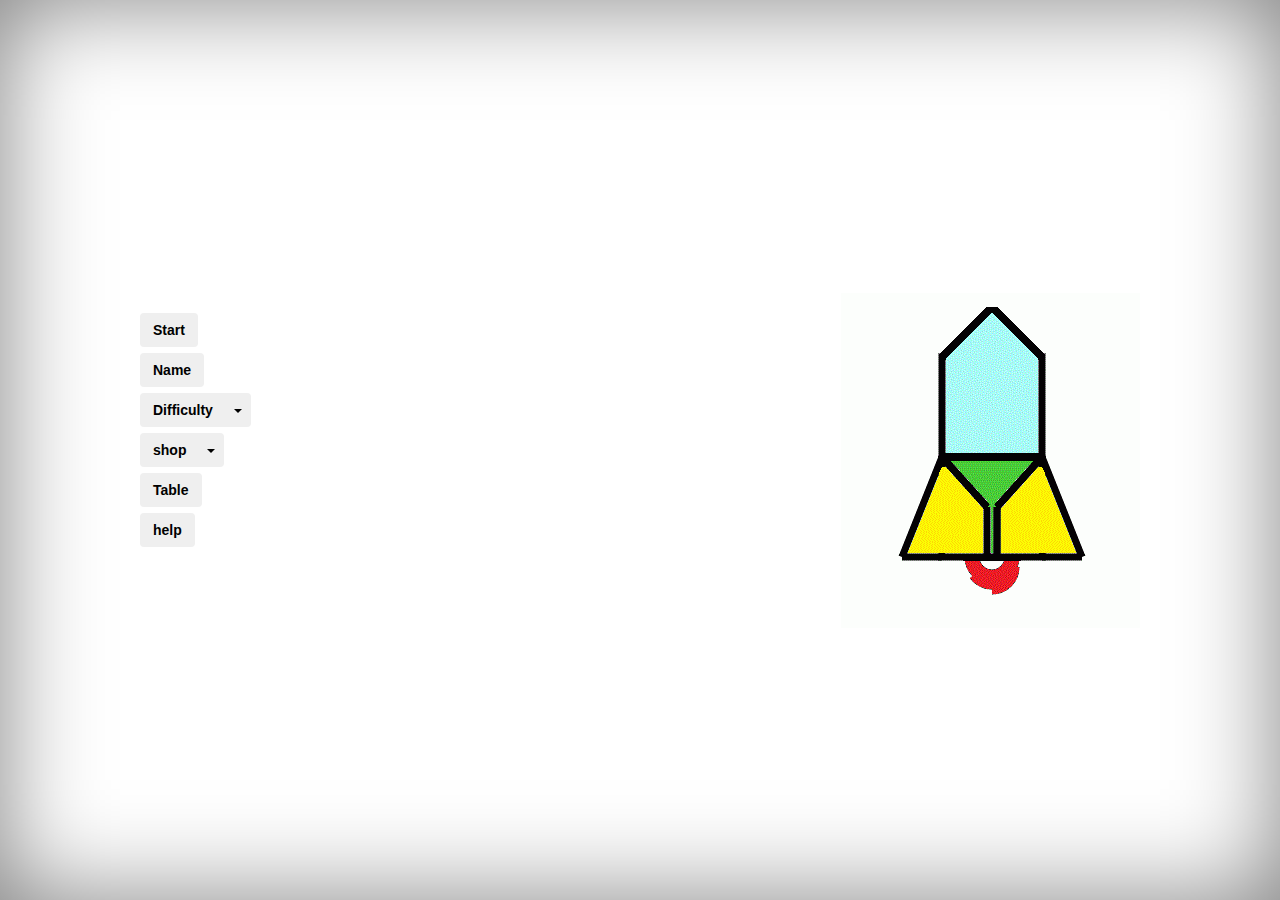
<file: runner0.4.html>
<!DOCTYPE html>
<html lang="en">
<head>
    <meta charset="UTF-8">
    <meta name="viewport" content="width=device-width, initial-scale=1">
    <title>Escape from abstraction</title>
    <link href="css/bootstrap.min.css" rel="stylesheet">
    <link href="cover_game1.css" rel="stylesheet">
</head>
<body onkeydown="runUpDownForwardBack(event.keyCode); onspacedown(event.keyCode); onenterdown(event.keyCode)">
<div class="site-wrapper">
    <div class="site-wrapper-inner">

        <div class="cover-container">
            <h1 id="a0" class="sc" style="display: none">score:
                <span id="a1"> 0 </span>
            </h1>
            <button class="btn button-shop" id="d" onclick="destract()" style="display: none">destroyer</button>
            <button class="btn button-shop" id="r" onclick="revent()" style="display: none">random event</button>
            <h1 id="moneycount" class="mc" style="display: none">money:
                <span id="moneycounter"> 0 </span>
            </h1>
            <br>
            <img class="site-image" id="img" src="game_runner_logo.gif">
            <br>
            <canvas class="canvas" id="myCanvas" width="1000" height="500" style="display: none"></canvas>
            <button class="btn button-container" id="4" onclick="startgame()"><b>Start</b></button>
            <br>
            <br>
            <button class="btn button-container" id="3" onclick="setname()"><b>Name</b></button>
            <br>
            <br>
            <div class="btn-group button-container" id="7">
                <button type="button" class="btn"><b><span id="diffi"> Difficulty </span></b></button>
                <button type="button" class="btn dropdown-toggle" data-toggle="dropdown">
                    <span class="caret"></span>
                    <span class="sr-only">Меню с переключением</span>
                </button>
                <ul class="dropdown-menu" role="menu">
                    <li><button class="btn" onclick="setEASY()"><b>EASY</b></button></li>
                    <li><button class="btn" onclick="setMEDIUM()"><b>MEDIUM</b></button></li>
                    <li><button class="btn" onclick="setHARD()"><b>HARD</b></button></li>
                    <li><button class="btn" onclick="setHARDCORE()"><b>HARDCORE</b></button></li>
                </ul>
            </div>
            <br>
            <br>
            <div class="btn-group button-container" id="shop">
                <button type="button" class="btn"><b><span id="shopno"> shop </span></b></button>
                <button type="button" class="btn dropdown-toggle" data-toggle="dropdown">
                    <span class="caret"></span>
                    <span class="sr-only">Меню с переключением</span>
                </button>
                <ul class="dropdown-menu" role="menu">
                    <li><button class="btn" onclick="allowinvis()"><b>Invisible cost 5</b></button></li>
                    <li><button class="btn" onclick="allowdestroyer()"><b>Destroyer cost 15</b></button></li>
                    <li><button class="btn" onclick="allowrandomevent()"><b>Random event cost 8</b></button></li>
                </ul>
            </div>
            <br>
            <br>
            <button class="btn button-container" id="1" onclick="showres()"><b>Table</b></button>
            <br>
            <br>
            <button class="btn button-container" id="2" onclick="alert('avoid green rectangles and collect yellow, to use destroyer press space')"><b>help</b></button>
            <br>
            <br>
            <div id="alert2" style="display: none" class="alert alert-warning"><span id="alert1"> 0 </span></div>
            <div id="a4" style="display: none" class="alert alert-success">Your score <span id="a2"> 0 </span> and your money <span id="mon"> 0 </span><span>, </span><span id="a3"> 0 </span></div>
            <script>
                var theend=false;
                function explode(myShape,context) {
                    radius = 10;
                    var delay = 20;
                    for (var i = 0; i < 50; i++) {
                        setTimeout(function () {
                            context.beginPath();
                            context.arc(myShape.x, myShape.y, radius, 0, 2 * Math.PI, false);
                            radius += 0.1;
                            context.fillStyle = 'red';
                            context.fill();
                            context.lineWidth = 5;
                            context.strokeStyle = '#003300';
                            context.stroke();
                        }, delay * i);
                    }
                    setTimeout(function () {
                        context.beginPath();
                        context.arc(myShape.x, myShape.y, radius, 0, 2 * Math.PI, false);
                        radius += 0.1;
                        context.fillStyle = 'white';
                        context.fill();
                        context.lineWidth = 6;
                        context.strokeStyle = 'white';
                        context.stroke();
                        reDrawCircle(myCircle,context)
                    }, delay * i);
                }
                function randomEvent(min, max) {
                    var randaa = min + Math.random() * (max - min);
                    randaa = Math.round(randaa);
                    return randaa;
                }
                function revent(){
                    if (randev==true) {
                        var rnd = randomEvent(0, 9);
                        if (rnd==0) {
                            theend=true;
                        }
                        else {
                            if (rnd==8) {
                                if (score>=20) {
                                    score = score - 20;
                                }
                                else {
                                    score=0;
                                }
                            }
                            else {
                                if (rnd == 9) {
                                    score += 100
                                }
                                else {
                                    if (rnd == 5) {
                                        invis = true;
                                    }
                                    else {
                                        if (rnd == 1 || rnd == 2 || rnd == 3 || rnd == 4 || rnd == 6 || rnd == 7) {
                                            score += 5;
                                        }
                                    }
                                }
                            }
                        }
                        randev=false;
                    }
                }
                function destract(){
                    if (destroyer==true) {
                        for (var i = 0; i < myRectangles.length; i++) {
                            var myRectangle = myRectangles[i];
                            context.beginPath();
                            context.rect(myRectangle.x, myRectangle.y, myRectangle.width, myRectangle.height);
                            context.fillStyle = myRectangle.background;
                            context.fill();
                            context.lineWidth = myRectangle.borderWidth+1;
                            context.strokeStyle = myRectangle.background;
                            context.stroke();
                            explode(myRectangle,context);
                            myRectangles.splice(i--, 1);
                        }
                        destroyer=false;
                    }
                }
                function onenterdown(k){
                    switch (k) {
                        case 13:
                            if (randev==true) {
                                var rnd = randomEvent(0, 9);
                                if (rnd==0) {
                                    theend=true;
                                }
                                else {
                                    if (rnd==8) {
                                        if (score>=20) {
                                            score = score - 20;
                                        }
                                        else {
                                            score=0;
                                        }
                                    }
                                    else {
                                        if (rnd == 9) {
                                            score += 100
                                        }
                                        else {
                                            if (rnd == 5) {
                                                invis = true;
                                            }
                                            else {
                                                if (rnd == 1 || rnd == 2 || rnd == 3 || rnd == 4 || rnd == 6 || rnd == 7) {
                                                    score += 5;
                                                }
                                            }
                                        }
                                    }
                                }
                                randev=false;
                                break;
                            }
                    }
                }
                function allowrandomevent(){
                    if (money>=8&&randev!==true){
                        randev=true;
                        money=money-8;
                        document.getElementById('mon').innerHTML = money;
                    }
                    else {
                        if (randev!==true) {
                            var eeemon = 8 - money;
                            document.getElementById('alert1').innerHTML = "earn more " + eeemon + " coins";
                            document.getElementById("alert2").style.display = "";
                        }
                        else {
                            document.getElementById('alert1').innerHTML = "you've already bought";
                            document.getElementById("alert2").style.display = "";
                        }
                    }
                }
                function onspacedown(k){
                    switch (k) {
                        case 32:
                            if (destroyer==true) {
                                for (var i = 0; i < myRectangles.length; i++) {
                                    var myRectangle = myRectangles[i];
                                    context.beginPath();
                                    context.rect(myRectangle.x, myRectangle.y, myRectangle.width, myRectangle.height);
                                    context.fillStyle = myRectangle.background;
                                    context.fill();
                                    context.lineWidth = myRectangle.borderWidth+1;
                                    context.strokeStyle = myRectangle.background;
                                    context.stroke();
                                    explode(myRectangle,context);
                                    myRectangles.splice(i--, 1);
                                }
                                destroyer=false;
                                break;
                            }
                    }
                }
                var randev=false;
                var invis=false;
                var destroyer=false;

                function allowdestroyer(){
                    if (money>=15&&destroyer!==true){
                        destroyer=true;
                        money=money-15;
                        document.getElementById('mon').innerHTML = money;
                    }
                    else {
                        if (destroyer!==true) {
                            var eemon = 15 - money;
                            document.getElementById('alert1').innerHTML = "earn more " + eemon + " coins";
                            document.getElementById("alert2").style.display = "";
                        }
                        else {
                            document.getElementById('alert1').innerHTML = "you've already bought";
                            document.getElementById("alert2").style.display = "";
                        }
                    }
                }
                function allowinvis(){
                    if (money>=5&&invis!==true) {
                        invis = true;
                        money=money-5;
                        document.getElementById('mon').innerHTML = money;
                    }
                    else {
                        if (invis!==true) {
                            var emon = 5 - money;
                            document.getElementById('alert1').innerHTML = "earn more " + emon + " coins";
                            document.getElementById("alert2").style.display = "";
                        }
                        else {
                            document.getElementById('alert1').innerHTML = "you've already bought";
                            document.getElementById("alert2").style.display = "";
                        }
                    }
                }
                var resulte=[];
                function randomInteger(min, max) {
                    var rand = min + Math.random() * (max - min);
                    rand = Math.round(rand);
                    return rand;
                }
                function randomBlock(min, max) {
                    var randa = min + Math.random() * (max - min);
                    randa = Math.round(randa);
                    return randa;
                }
                var pname="guest";
                var money=0;
                function setname() {
                    pname = prompt("your name");
                    document.getElementById("alert2").style.display = "none"
                }

                function reDrawCircle(myCircle, context) {
                    drawCircle(myCircle.oldX, myCircle.oldY, myCircle.r, myCircle.background, myCircle.borderWidth + 2, myCircle.background, context);
                    drawCircle(myCircle.x, myCircle.y, myCircle.r, myCircle.fillStyle, myCircle.borderWidth, myCircle.strokeStyle, context);
                    myCircle.oldX = myCircle.x;
                    myCircle.oldY = myCircle.y;
                }

                function drawCircle(x, y, r, fillStyle, borderWidth, strokeStyle, context) {
                    context.beginPath();
                    context.arc(x, y, r, 0, 2 * Math.PI, false);
                    context.fillStyle = fillStyle;
                    context.fill();
                    context.lineWidth = borderWidth;
                    context.strokeStyle = strokeStyle;
                    context.stroke();
                }
                var canvas = document.getElementById('myCanvas');
                var context = canvas.getContext('2d');
                var centerX = canvas.width / 5;
                var centerY = canvas.height / 2;
                var radiuss=30;
                var radius=70;
                var myRectangles = [];
                var myCircle={
                    x: centerX,
                    y: centerY,
                    oldX: centerX,
                    oldY: centerY,
                    r: radiuss,
                    borderWidth: 5,
                    fillStyle: 'blue',
                    strokeStyle: '#003300',
                    background: 'white'
                };
                var score=0;
                var final=1;
                var plus=0;
                function runUpDownForwardBack(k) {
                    switch (k) {
                        case 38:
                            if(myCircle.y-myCircle.r-5>0)
                                myCircle.y = myCircle.y - 5;
                            reDrawCircle(myCircle, context);
                            break;
                        case 40:
                            if(myCircle.y+myCircle.r+5<canvas.height)
                                myCircle.y = myCircle.y + 5;
                            reDrawCircle(myCircle,context);
                            break;
                        case 39:
                            if(myCircle.x+myCircle.r+5<canvas.width/2)
                                myCircle.x = myCircle.x + 5;
                            reDrawCircle(myCircle,context);
                            break;
                        case 37:
                            if(myCircle.x-myCircle.r-5>0)
                                myCircle.x = myCircle.x - 5;
                            reDrawCircle(myCircle,context);
                            break;

                    }
                }
                var gamemode="EASY";
                function setEASY() {
                    gamemode="EASY";
                    document.getElementById("alert2").style.display = "none";
                    document.getElementById('diffi').innerHTML = "EASY";
                }
                function setMEDIUM() {
                    gamemode="MEDIUM";
                    document.getElementById("alert2").style.display = "none";
                    document.getElementById('diffi').innerHTML = "MEDIUM";
                }
                function setHARD() {
                    gamemode="HARD";
                    document.getElementById("alert2").style.display = "none";
                    document.getElementById('diffi').innerHTML = "HARD";
                }
                function setHARDCORE() {
                    gamemode="HARDCORE";
                    document.getElementById("alert2").style.display = "none";
                    document.getElementById('diffi').innerHTML = "HARDCORE";
                }
                function startgame() {
                    if (pname != 0) {
                        if (gamemode == "EASY" || gamemode == "MEDIUM" || gamemode == "HARD" || gamemode == "HARDCORE") {
                            if (gamemode == "HARDCORE") {
                                plus = 2;
                                final = 0;
                            }
                            else if (gamemode == "HARD") {
                                plus = 1;
                                final = 0;
                            }
                            else if (gamemode == "MEDIUM") {
                                plus = 0.5;
                                final = 0;
                            }
                            else if (gamemode == "EASY") {
                                plus = 0;
                                final = 0;
                            }
                            document.getElementById('moneycounter').innerHTML = money;
                            document.getElementById("moneycount").style.display = "";
                            document.getElementById("d").style.display = "";
                            document.getElementById("r").style.display = "";
                            document.getElementById("shop").style.display = "none";
                            document.body.style.overflow='hidden';
                            document.getElementById("1").style.display = "none";
                            document.getElementById("myCanvas").style.display = "";
                            document.getElementById("2").style.display = "none";
                            document.getElementById("3").style.display = "none";
                            document.getElementById("4").style.display = "none";
                            document.getElementById("7").style.display = "none";
                            document.getElementById("alert2").style.display = "none";
                            document.getElementById("a4").style.display = "none";
                            document.getElementById("a0").style.display = "";
                            document.getElementById("img").style.display = "none";
                            //document.getElementById("dif").style.display = "none";
                            setCanvasSize(canvas);
                            reDrawCircle(myCircle, context);
                            window.requestAnimFrame = (function () {
                                return window.requestAnimationFrame || window.webkitRequestAnimationFrame || window.mozRequestAnimationFrame || window.oRequestAnimationFrame || window.msRequestAnimationFrame ||
                                        function (callback) {
                                            window.setTimeout(callback, 1000 / 60);
                                        };
                            })();
                            function reDrawRectangle(rect, context) {
                                if (rect.fillStyle==rect.spcolor){
                                    rect.strokeStyle=rect.background;
                                }
                                drawRectangle(rect.oldX, rect.oldY, rect.width, rect.height, rect.borderWidth + 1, rect.background, rect.background, context);
                                drawRectangle(rect.x, rect.y, rect.width, rect.height, rect.borderWidth, rect.fillStyle, rect.strokeStyle, context);
                                rect.oldX = rect.x;
                                rect.oldY = rect.y;
                            }

                            function drawRectangle(x, y, width, height, borderWidth, fillStyle, strokeStyle, context) {
                                context.beginPath();
                                context.rect(x, y, width, height);
                                context.fillStyle = fillStyle;
                                context.fill();
                                context.lineWidth = borderWidth;
                                context.strokeStyle = strokeStyle;
                                context.stroke();
                            }

                            var step = 2;
                            var pathpast = 0;

                            function animate(myRectangles, canvas, context) {
                                var gg = 1;
                                // while (gg) {
                                if (((pathpast / 500) == Math.round(pathpast / 500)) && pathpast > 1) {
                                    step += plus;
                                }
                                if (step > 15) {
                                    step = 14;
                                }
                                for (var i = 0; i < myRectangles.length; i++) {
                                    var myRectangle = myRectangles[i];
                                    myRectangle.x = myRectangle.x - step;
                                    reDrawRectangle(myRectangle, context);
                                    pathpast++;
                                    if (myRectangle.onright==true&&myRectangle.x<myCircle.x) {
                                        score++;
                                        myRectangle.onright=false;
                                    }
                                    document.getElementById('a1').innerHTML = score;
                                    document.getElementById('a2').innerHTML = score;
                                    document.getElementById('a3').innerHTML = pname;
                                    if (theend==true){
                                        boom(context, myCircle);
                                        gg = 0;
                                        pathpast = 0;
                                        theend=false;
                                        return;
                                    }
                                    if (overlap(myRectangle, myCircle)) {
                                        if (myRectangle.fillStyle==myRectangle.spcolor){
                                            if (myRectangle.sponright==true) {
                                                money++;
                                                document.getElementById('moneycounter').innerHTML = money;
                                                document.getElementById('mon').innerHTML = money;
                                                myRectangles.splice(i, 1);
                                                drawRectangle(myRectangle.x, myRectangle.y, myRectangle.width, myRectangle.height, myRectangle.borderWidth+1, myRectangle.background, myRectangle.background, context);
                                                myRectangle.sponright = false;
                                            }
                                        }
                                        else {
                                            if (invis==false) {
                                                boom(context, myCircle);
                                                gg = 0;
                                                pathpast = 0;
                                                return;
                                            }
                                            else {
                                                myRectangles.splice(i, 1);
                                                drawRectangle(myRectangle.x, myRectangle.y, myRectangle.width, myRectangle.height, myRectangle.borderWidth+1, myRectangle.background, myRectangle.background, context);
                                                invis = false;
                                            }
                                        }
                                    }
                                }
                                //}
                                deleteRectangles(myRectangles);
                                generateRectangle(myRectangles);
                                // request new frame
                                requestAnimFrame(function () {
                                    animate(myRectangles, canvas, context);
                                });
                            }

                            function generateRectangle(myRectangles) {
                                var xGen = canvas.width - 100;
                                var randomY = randomInteger(1, canvas.height - 50);
                                if (myRectangles.length > 0) {
                                    var r = myRectangles[myRectangles.length - 1];
                                    if (xGen - r.x - r.width - 4 * myCircle.r < 0) {
                                        return;
                                    }
                                }
                                var rect = {
                                    x: xGen,
                                    y: randomY,
                                    oldX: xGen,
                                    oldY: 325,
                                    width: 50,
                                    height: 50,
                                    borderWidth: 5,
                                    fillStyle: 'green',
                                    strokeStyle: 'black',
                                    background: 'white',
                                    spcolor: 'yellow',
                                    onright: true,
                                    sponright: true
                                };
                                if (score>=20){

                                }
                                if (randomBlock(0,2)==0){
                                    rect.fillStyle=rect.spcolor;
                                }
                                myRectangles.push(rect);
                            }

                            function overlap(r, c) {
                                return r.y + r.height >= c.y && r.y <= c.y && r.x + r.width >= c.x - c.r && r.x <= c.x + c.r || r.x + r.width >= c.x && r.x <= c.x && r.y + r.height >= c.y - c.r && r.y <= c.y + c.r || ((r.x - c.x) * (r.x - c.x) + (r.y - c.y) * (r.y - c.y)) <= (c.r) * (c.r) || ((r.x - c.x) * (r.x - c.x) + (r.y + r.height - c.y) * (r.y + r.height - c.y)) <= (c.r) * (c.r) || ((r.x + r.width - c.x) * (r.x + r.width - c.x) + (r.y + r.height - c.y) * (r.y + r.height - c.y)) <= (c.r) * (c.r) || ((r.x + r.width - c.x) * (r.x + r.width - c.x) + (r.y - c.y) * (r.y - c.y)) <= (c.r) * (c.r);
                            }

                            function deleteRectangles(myRectangles) {
                                for (var i = 0; i < myRectangles.length; i++) {
                                    var myRectangle = myRectangles[i];
                                    if (myRectangle.x + myRectangle.width + 3 <= 0) {
                                        myRectangles.splice(i--, 1);
                                    }
                                }
                            }

                            function boom(context, myCircle) {
                                radius = 70;
                                context.beginPath();
                                context.arc(myCircle.x, myCircle.y, radius, 0, 2 * Math.PI, false);
                                context.fillStyle = 'red';
                                context.fill();
                                context.lineWidth = 5;
                                context.strokeStyle = '#003300';
                                context.stroke();
                                var delay = 20;
                                for (var i = 0; i < 50; i++) {
                                    setTimeout(function () {
                                        context.beginPath();
                                        context.arc(myCircle.x, myCircle.y, radius, 0, 2 * Math.PI, false);
                                        radius += 1;
                                        context.fillStyle = 'red';
                                        context.fill();
                                        context.lineWidth = 5;
                                        context.strokeStyle = '#003300';
                                        context.stroke();
                                    }, delay * i);
                                }
                                setTimeout(function () {
                                    //alert("your score "+pname+" " + score);
                                    document.getElementById("a4").style.display = "";
                                    //gamemode = 0;
                                    resulte.push(score);
                                    score = 0;
                                    myRectangles.splice(0, myRectangles.length);
                                    document.getElementById("d").style.display = "none";
                                    document.getElementById("r").style.display = "none";
                                    document.getElementById("a0").style.display = "none";
                                    document.getElementById("1").style.display = "";
                                    document.getElementById("2").style.display = "";
                                    document.getElementById("3").style.display = "";
                                    document.getElementById("4").style.display = "";
                                    document.getElementById("7").style.display = "";
                                    document.getElementById("myCanvas").style.display = "none";
                                    document.getElementById("shop").style.display = "";
                                    document.getElementById("img").style.display = "";
                                    document.body.style.overflow='';
                                    document.getElementById("moneycount").style.display = "none";
                                }, delay * 50);
                            }

                            function startAnimation() {
                                context.clearRect(0, 0, canvas.width, canvas.height);

                                reDrawCircle(myCircle, context);
                                // wait one second before starting animation
                                setTimeout(function () {
                                    animate(myRectangles, canvas, context);
                                }, 1000);
                            }


                            startAnimation();
                        }
                        else {
                            // document.getElementById("dif").style.display = "";
                            document.getElementById('alert1').innerHTML = "set complexity level";
                            document.getElementById("alert2").style.display = "";
                        }
                    }
                    else {
                        document.getElementById('alert1').innerHTML = "set name";
                        document.getElementById("alert2").style.display = "";
                    }
                }
                function showres(){
                    for (var j=1;j<resulte.length;j++) {
                        for (var k = 0; k < resulte.length; k++) {
                            if (resulte[k] > resulte[k+1]) {
                                var prom = resulte[k+1];
                                resulte[k+1] = resulte[k];
                                resulte[k] = prom;
                            }
                        }
                    }
                    alert(resulte);
                }

                function detectHit(x1,y1,x2,y2,r) {
                    return ((x2 - x1) * (x2 - x1) + (y2 - y1) * (y2 - y1)) <= (r) * (r);

                }
                function initTouch() {
                    canvas.addEventListener('touchmove', function(event) {
                        var touch = event.targetTouches[0];
                        var offset = getOffset(canvas);

                        if (detectHit(myCircle.x, myCircle.y, touch.pageX-offset.left, touch.pageY-offset.top, myCircle.r)) {
                            myCircle.x= touch.pageX-offset.left;
                            myCircle.y= touch.pageY-offset.top;
                            reDrawCircle(myCircle,context);
                        }
                        event.preventDefault();
                    },false);
                    reDrawCircle(myCircle,context);
                }

                function setCanvasSize(canvas) {
                    var offset = getOffset(canvas);
                    var deviceHeight = window.innerHeight;
                    var deviceWidth = window.innerWidth;
                    var canvasHeight = Math.min(500, deviceHeight)-offset.top;
                    var canvasWidth = Math.min(1000, deviceWidth)-offset.left;

                    canvas.width=canvasWidth;
                    canvas.height=canvasHeight;
                }

                function getOffset(obj) {
                    var offsetLeft = 0;
                    var offsetTop = 0;
                    do {
                        if (!isNaN(obj.offsetLeft)) {
                            offsetLeft += obj.offsetLeft;
                        }
                        if (!isNaN(obj.offsetTop)) {
                            offsetTop += obj.offsetTop;
                        }
                    } while(obj = obj.offsetParent );
                    return {left: offsetLeft, top: offsetTop};
                }

                initTouch();
                var addEvent = function(object, type, callback) {
                    if (object == null || typeof(object) == 'undefined') return;
                    if (object.addEventListener) {
                        object.addEventListener(type, callback, false);
                    } else if (object.attachEvent) {
                        object.attachEvent("on" + type, callback);
                    } else {
                        object["on"+type] = callback;
                    }
                };
                addEvent(window, "resize", function(event) {
                    setCanvasSize(canvas);
                    reDrawCircle(myCircle, context);
                });

            </script>
        </div>
    </div>
</div>
<script src="https://ajax.googleapis.com/ajax/libs/jquery/1.11.2/jquery.min.js"></script>
<script src="js/bootstrap.min.js"></script>
</body>
</html>
</file>
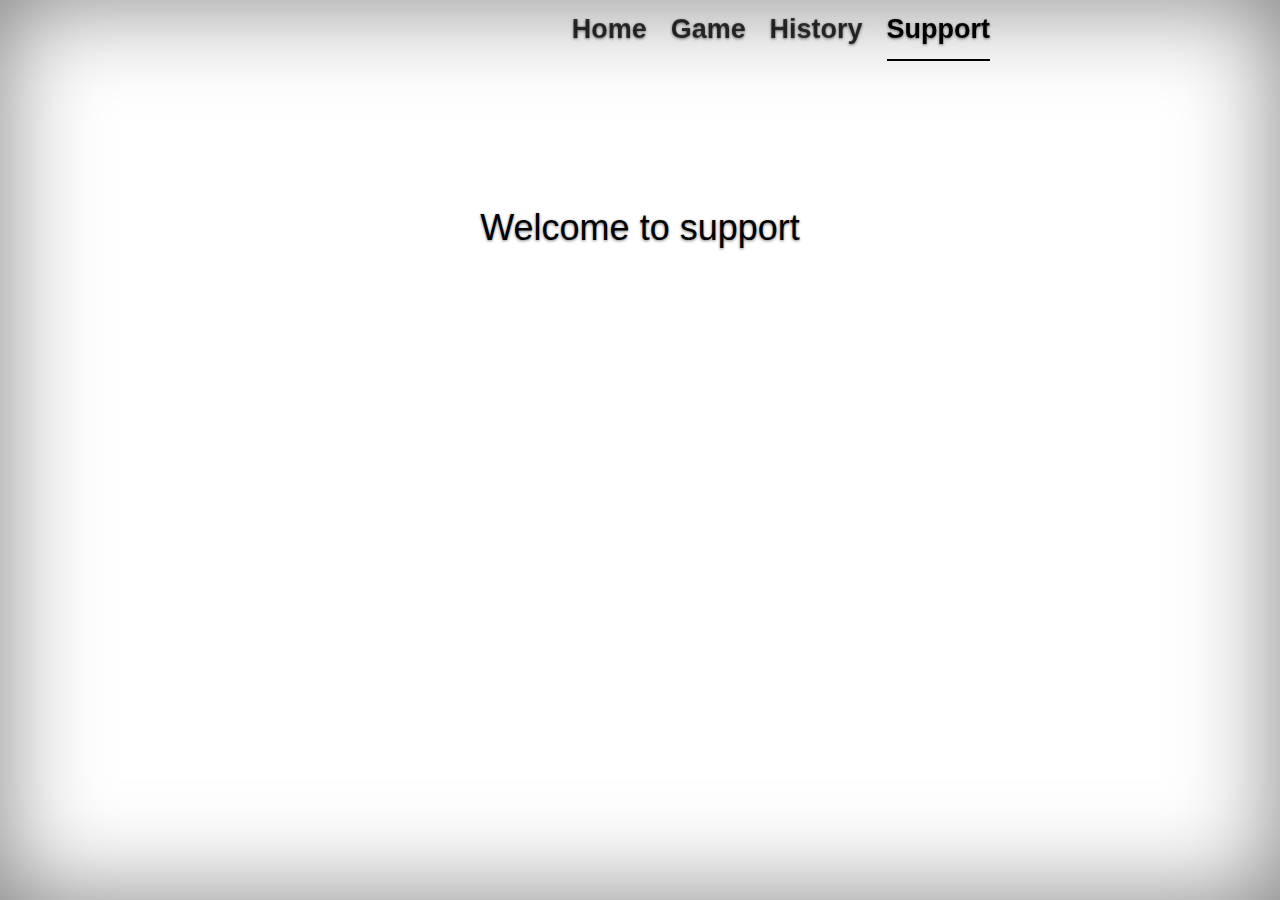
<file: support.html>
<!DOCTYPE html>
<html lang="en">
<head>
    <meta charset="UTF-8">
    <meta name="viewport" content="width=device-width, initial-scale=1">
    <title>support</title>
    <link href="css/bootstrap.min.css" rel="stylesheet">
    <link href="cover.css" rel="stylesheet">
</head>
<body>
<div class="site-wrapper">
    <div class="site-wrapper-inner">

        <div class="cover-container">

            <div class="masthead clearfix">
                <ul class="nav masthead-nav">
                    <li><a href="index.html">Home</a></li>
                    <li><a href="Thegame.html">Game</a></li>
                    <li><a href="history.html">History</a></li>
                    <li class="active"><a href="support.html">Support</a></li>
                </ul>
            </div>
<h1 class="special">Welcome to support</h1>
            <iframe src="https://docs.google.com/forms/d/1E03WtLbb2lkNrirMIW5OiYAqj5iGMY4jK7fouP66d_A/viewform?embedded=true" width="760" height="500" frameborder="0" marginheight="0" marginwidth="0">Loading...</iframe>
        </div>
    </div>
</div>
<script src="https://ajax.googleapis.com/ajax/libs/jquery/1.11.2/jquery.min.js"></script>
<script src="js/bootstrap.min.js"></script>
</body>
</html>
</file>
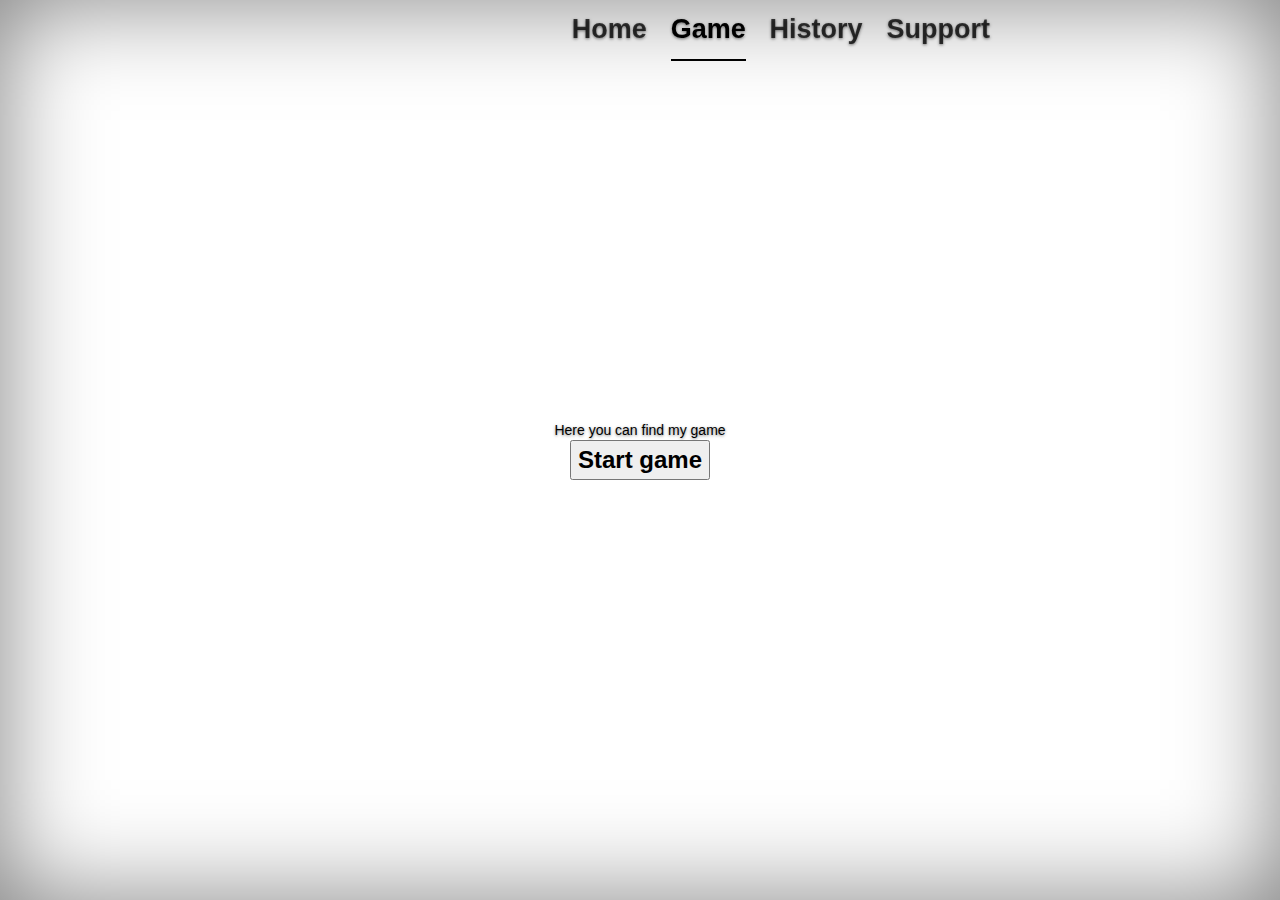
<file: Thegame.html>
<!DOCTYPE html>
<html lang="en">
<head>
    <meta charset="UTF-8">
    <meta name="viewport" content="width=device-width, initial-scale=1">
    <title>The game</title>
    <link href="css/bootstrap.min.css" rel="stylesheet">
    <link href="cover1.css" rel="stylesheet">
</head>
<body>
<div class="site-wrapper">
    <div class="site-wrapper-inner">

        <div class="cover-container">

            <div class="masthead clearfix">
                <ul class="nav masthead-nav">
                    <li><a href="index.html">Home</a></li>
                    <li  class="active"><a href="Thegame.html">Game</a></li>
                    <li><a href="history.html">History</a></li>
                    <li><a href="support.html">Support</a></li>
                </ul>
            </div>
Here you can find my game <br>
            <button onclick="window.location='runner0.3.html'; return false;" class="button-start">Start game</button>
        </div>

    </div>

</div>

<script src="https://ajax.googleapis.com/ajax/libs/jquery/1.11.2/jquery.min.js"></script>
<script src="js/bootstrap.min.js"></script>
</body>
</html>
</file>
<file: cover.css>
/*
 * Globals
 */

/* Links */
a,
a:focus,
a:hover {
    color: green;
}

/* Custom default button */
.btn-default,
.btn-default:hover,
.btn-default:focus {
    color: #333;
    text-shadow: none; /* Prevent inheritence from `body` */
    background-color: #fff;
    border: 1px solid #fff;
}


/*
 * Base structure
 */

html,
body {
    height: 100%;
    background-color: #fff;
}
body {
    color: #000;
    text-align: center;
    text-shadow: 0 1px 3px rgba(0,0,0,.5);
    box-shadow: inset 0 0 100px rgba(0,0,0,.5);
}

/* Extra markup and styles for table-esque vertical and horizontal centering */
.site-wrapper {
    display: table;
    width: 100%;
    height: 100%; /* For at least Firefox */
    min-height: 100%;
}
.site-wrapper-inner {
    display: table-cell;
    vertical-align: top;
}
.cover-container {
    margin-right: auto;
    margin-left: auto;
}

/* Padding for spacing */
.inner {
    padding: 30px;
}


/*
 * Header
 */
.masthead-brand {
    margin-top: 10px;
    margin-bottom: 10px;
}

.masthead-nav > li {
    display: inline-block;
}
.masthead-nav > li + li {
    margin-left: 20px;
}
.masthead-nav > li > a {
    padding-right: 0;
    padding-left: 0;
    font-size: 27px;
    font-weight: bold;
    color: #fff; /* IE8 proofing */
    color: rgba(0,0,0,.75);
    border-bottom: 2px solid transparent;
}
.masthead-nav > li > a:hover,
.masthead-nav > li > a:focus {
    background-color: transparent;
    border-bottom-color: rgba(0,0,0,.25);
}
.masthead-nav > .active > a,
.masthead-nav > .active > a:hover,
.masthead-nav > .active > a:focus {
    color: #000;
    border-bottom-color: #000;
}

@media (min-width: 768px) {
    .masthead-brand {
        float: none;
    }
    .masthead-nav {
        float: right;
    }
}


/*
 * Cover
 */

.cover {
    padding: 0 20px;
}
.cover .btn-lg {
    padding: 10px 20px;
    font-weight: bold;
}


/*
 * Footer
 */

.mastfoot {
    color: #999; /* IE8 proofing */
    color: rgba(0,0,0,.5);
}


/*
 * Affix and center
 */

@media (min-width: 768px) {
    /* Pull out the header and footer */
    .masthead {
        position: fixed;
        top: 0;
    }
    .mastfoot {
        position: fixed;
        bottom: 0;
    }
    /* Start the vertical centering */
    .site-wrapper-inner {
        vertical-align: middle;
    }
    /* Handle the widths */
    .masthead,
    .mastfoot,
    .cover-container {
        width: 100%; /* Must be percentage or pixels for horizontal alignment */
    }
}

@media (min-width: 992px) {
    .masthead,
    .mastfoot,
    .cover-container {
        width: 700px;
    }
}
.site-image{
    padding-top: 100px;
}
.special{
    padding-top: 50px;
}
</file>
<file: cover_game1.css>
/*
 * Globals
 */

/* Links */
a,
a:focus,
a:hover {
    color: #31b0d5;
}

/* Custom default button */
.btn-default,
.btn-default:hover,
.btn-default:focus {
    color: #333;
    text-shadow: none; /* Prevent inheritence from `body` */
    background-color: #fff;
    border: 1px solid #fff;
}
.button-container{
    float: left;
}

.button-shop{
    float: none;
}

/*
 * Base structure
 */

html,
body {
    height: 100%;
    background-color: #fff;
}
body {
    color: #000;
    text-align: center;
    text-shadow: 0 1px 3px rgba(0,0,0,.5);
    box-shadow: inset 0 0 100px rgba(0,0,0,.5);
}

/* Extra markup and styles for table-esque vertical and horizontal centering */
.site-wrapper {
    display: table;
    width: 100%;
    height: 100%; /* For at least Firefox */
    min-height: 100%;
}
.site-wrapper-inner {
    display: table-cell;
    vertical-align: top;
}
.cover-container {
    margin-right: auto;
    margin-left: auto;
}

/* Padding for spacing */
.inner {
    padding: 30px;
}


/*
 * Header
 */
.masthead-brand {
    margin-top: 10px;
    margin-bottom: 10px;
}

.masthead-nav > li {
    display: inline-block;
}
.masthead-nav > li + li {
    margin-left: 20px;
}
.masthead-nav > li > a {
    padding-right: 0;
    padding-left: 0;
    font-size: 27px;
    font-weight: bold;
    color: #fff; /* IE8 proofing */
    color: rgba(0,0,0,.75);
    border-bottom: 2px solid transparent;
}
.masthead-nav > li > a:hover,
.masthead-nav > li > a:focus {
    background-color: transparent;
    border-bottom-color: rgba(0,0,0,.25);
}
.masthead-nav > .active > a,
.masthead-nav > .active > a:hover,
.masthead-nav > .active > a:focus {
    color: #000;
    border-bottom-color: #000;
}

@media (min-width: 768px) {
    .masthead-brand {
        float: none;
    }
    .masthead-nav {
        float: right;
    }
}


/*
 * Cover
 */

.cover {
    padding: 0 20px;
}
.cover .btn-lg {
    padding: 10px 20px;
    font-weight: bold;
}


/*
 * Footer
 */

.mastfoot {
    color: #999; /* IE8 proofing */
    color: rgba(0,0,0,.5);
}


/*
 * Affix and center
 */

@media (min-width: 768px) {
    /* Pull out the header and footer */
    .masthead {
        position: fixed;
        top: 0;
    }
    .mastfoot {
        position: fixed;
        bottom: 0;
    }
    /* Start the vertical centering */
    .site-wrapper-inner {
        vertical-align: middle;
    }
    /* Handle the widths */
    .masthead,
    .mastfoot,
    .cover-container {
        width: 100%; /* Must be percentage or pixels for horizontal alignment */
    }
}

@media (min-width: 1020px) {
    .masthead,
    .mastfoot,
    .cover-container {
            width: 1000px;
    }
}
.canvas{
    padding-top: 0px;
}
.site-image{
    padding-top: 0px;
    float: right;
    background-color: #fff;
}
.mc{
    float: right;
}
.sc{
    float: left;
}
</file>
<file: cover_game.css>
/*
 * Globals
 */

/* Links */
a,
a:focus,
a:hover {
    color: #31b0d5;
}

/* Custom default button */
.btn-default,
.btn-default:hover,
.btn-default:focus {
    color: #333;
    text-shadow: none; /* Prevent inheritence from `body` */
    background-color: #fff;
    border: 1px solid #fff;
}
.button-container{
    float: left;
}

/*
 * Base structure
 */

html,
body {
    height: 100%;
    background-color: #fff;
}
body {
    color: #000;
    text-align: center;
    text-shadow: 0 1px 3px rgba(0,0,0,.5);
    box-shadow: inset 0 0 100px rgba(0,0,0,.5);
}

/* Extra markup and styles for table-esque vertical and horizontal centering */
.site-wrapper {
    display: table;
    width: 100%;
    height: 100%; /* For at least Firefox */
    min-height: 100%;
}
.site-wrapper-inner {
    display: table-cell;
    vertical-align: top;
}
.cover-container {
    margin-right: auto;
    margin-left: auto;
}

/* Padding for spacing */
.inner {
    padding: 30px;
}


/*
 * Header
 */
.masthead-brand {
    margin-top: 10px;
    margin-bottom: 10px;
}

.masthead-nav > li {
    display: inline-block;
}
.masthead-nav > li + li {
    margin-left: 20px;
}
.masthead-nav > li > a {
    padding-right: 0;
    padding-left: 0;
    font-size: 27px;
    font-weight: bold;
    color: #fff; /* IE8 proofing */
    color: rgba(0,0,0,.75);
    border-bottom: 2px solid transparent;
}
.masthead-nav > li > a:hover,
.masthead-nav > li > a:focus {
    background-color: transparent;
    border-bottom-color: rgba(0,0,0,.25);
}
.masthead-nav > .active > a,
.masthead-nav > .active > a:hover,
.masthead-nav > .active > a:focus {
    color: #000;
    border-bottom-color: #000;
}

@media (min-width: 768px) {
    .masthead-brand {
        float: none;
    }
    .masthead-nav {
        float: right;
    }
}


/*
 * Cover
 */

.cover {
    padding: 0 20px;
}
.cover .btn-lg {
    padding: 10px 20px;
    font-weight: bold;
}


/*
 * Footer
 */

.mastfoot {
    color: #999; /* IE8 proofing */
    color: rgba(0,0,0,.5);
}


/*
 * Affix and center
 */

@media (min-width: 768px) {
    /* Pull out the header and footer */
    .masthead {
        position: fixed;
        top: 0;
    }
    .mastfoot {
        position: fixed;
        bottom: 0;
    }
    /* Start the vertical centering */
    .site-wrapper-inner {
        vertical-align: middle;
    }
    /* Handle the widths */
    .masthead,
    .mastfoot,
    .cover-container {
        width: 100%; /* Must be percentage or pixels for horizontal alignment */
    }
}

@media (min-width: 992px) {
    .masthead,
    .mastfoot,
    .cover-container {
        width: 700px;
    }
}
.canvas{
    padding-top: 0px;
}
.site-image{
    padding-top: 0px;
    float: right;
}
</file>
<file: cover1.css>
/*
 * Globals
 */

/* Links */
a,
a:focus,
a:hover {
    color: #31b0d5;
}
.table{
    margin-top: 100px;
    float: none;
}
/* Custom default button */
.btn-default,
.btn-default:hover,
.btn-default:focus {
    color: #333;
    text-shadow: none; /* Prevent inheritence from `body` */
    background-color: #fff;
    border: 1px solid #fff;
}


/*
 * Base structure
 */

html,
body {
    height: 100%;
    background-color: #fff;
}
body {
    color: #000;
    text-align: center;
    text-shadow: 0 1px 3px rgba(0,0,0,.5);
}

/* Extra markup and styles for table-esque vertical and horizontal centering */
.site-wrapper {
    display: table;
    width: 100%;
    height: 100%; /* For at least Firefox */
    min-height: 100%;
    box-shadow: inset 0 0 100px rgba(0,0,0,.5);
}
.site-wrapper-inner {
    display: table-cell;
    vertical-align: top;
}
.cover-container {
    margin-right: auto;
    margin-left: auto;
}

/* Padding for spacing */
.inner {
    padding: 30px;
}


/*
 * Header
 */
.masthead-brand {
    margin-top: 10px;
    margin-bottom: 10px;
}

.masthead-nav > li {
    display: inline-block;
}
.masthead-nav > li + li {
    margin-left: 20px;
}
.masthead-nav > li > a {
    padding-right: 0;
    padding-left: 0;
    font-size: 27px;
    font-weight: bold;
    color: #fff; /* IE8 proofing */
    color: rgba(0,0,0,.75);
    border-bottom: 2px solid transparent;
}
.masthead-nav > li > a:hover,
.masthead-nav > li > a:focus {
    background-color: transparent;
    border-bottom-color: rgba(0,0,0,.25);
}
.masthead-nav > .active > a,
.masthead-nav > .active > a:hover,
.masthead-nav > .active > a:focus {
    color: #000;
    border-bottom-color: #000;
}

@media (min-width: 768px) {
    .masthead-brand {
        float: none;
    }
    .masthead-nav {
        float: right;
    }
}


/*
 * Cover
 */

.cover {
    padding: 0 20px;
}
.cover .btn-lg {
    padding: 10px 20px;
    font-weight: bold;
}


/*
 * Footer
 */

.mastfoot {
    color: #999; /* IE8 proofing */
    color: rgba(0,0,0,.5);
}

.button-start {
    font-size: x-large;
    font-weight: bold;
}

/*
 * Affix and center
 */

@media (min-width: 768px) {
    /* Pull out the header and footer */
    .masthead {
        position: fixed;
        top: 0;
    }
    .mastfoot {
        position: fixed;
        bottom: 0;
    }
    /* Start the vertical centering */
    .site-wrapper-inner {
        vertical-align: middle;
    }
    /* Handle the widths */
    .masthead,
    .mastfoot,
    .cover-container {
        width: 100%; /* Must be percentage or pixels for horizontal alignment */
    }
}

@media (min-width: 992px) {
    .masthead,
    .mastfoot,
    .cover-container {
        width: 700px;
    }
}
</file>
